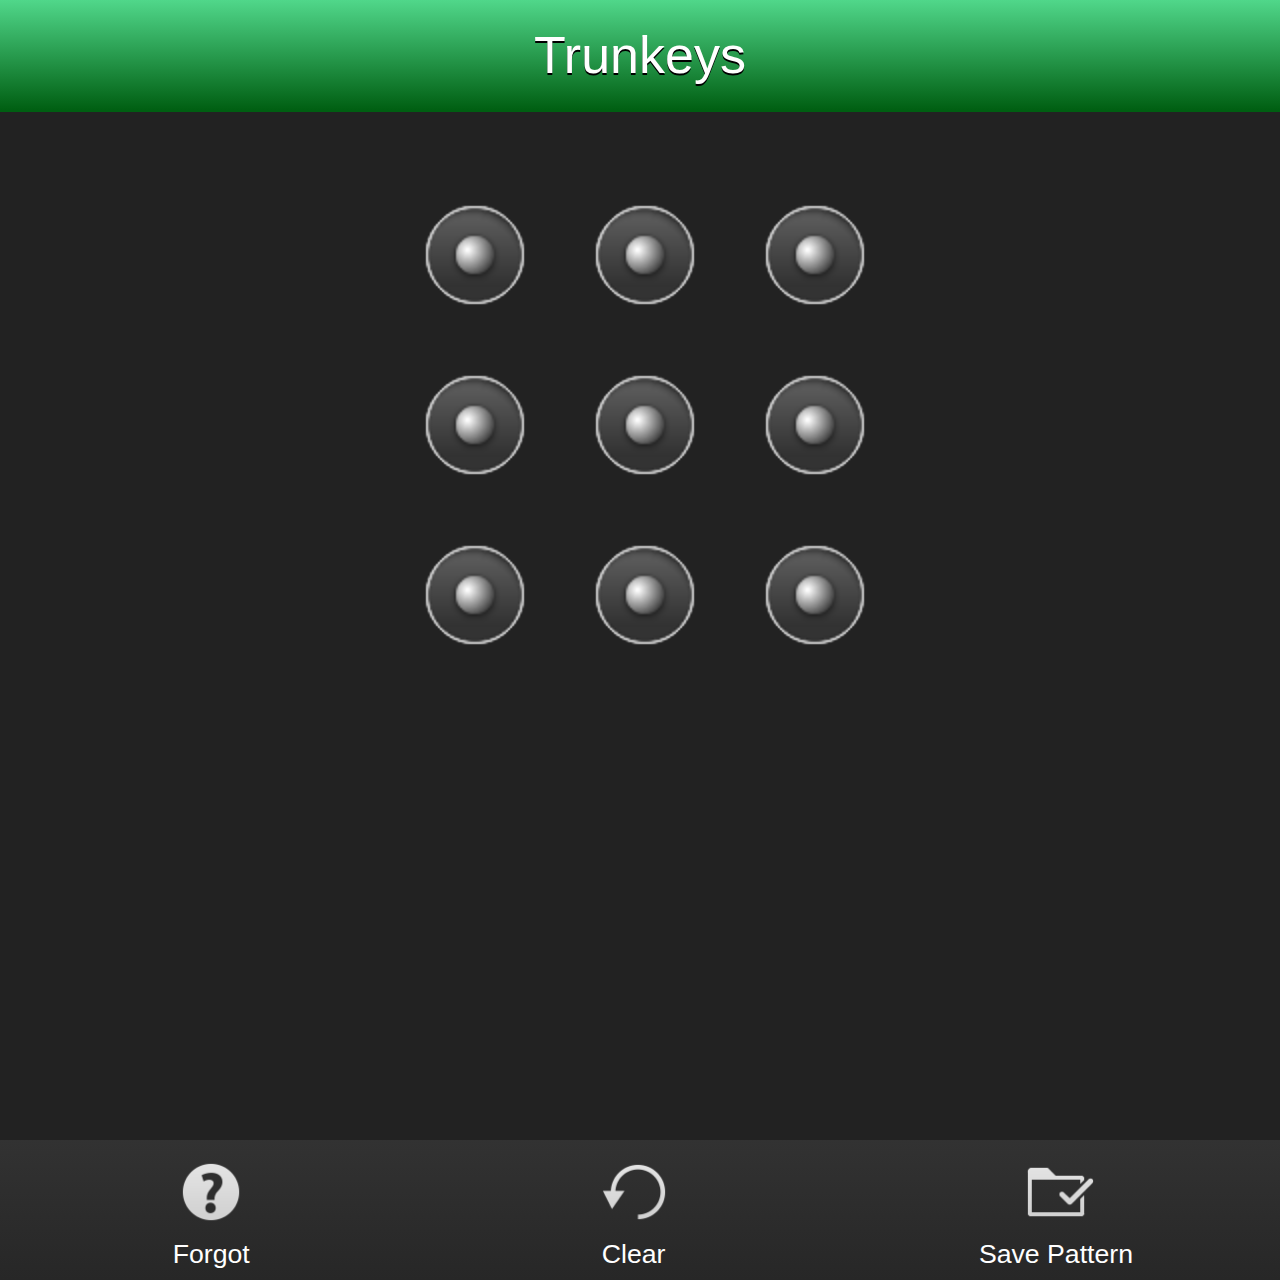
<file: index.html>
<!--
 Copyright 2013 Research In Motion Limited.

 Licensed under the Apache License, Version 2.0 (the "License");  you may not use this file except in compliance with the License.
 You may obtain a copy of the License at

 http://www.apache.org/licenses/LICENSE-2.0

 Unless required by applicable law or agreed to in writing, software  distributed under the License is distributed on an "AS IS" BASIS,  WITHOUT WARRANTIES OR CONDITIONS OF ANY KIND, either express or implied.
 See the License for the specific language governing permissions and  limitations under the License.
-->

<!DOCTYPE html>
<html>
    <head>
 
        <!-- css -->
        <link rel="stylesheet" href="css/style.css" type="text/css" media="screen" />
        <link rel="stylesheet" href="css/bbui.css"  type="text/css" media="screen" />

        <!-- webworks -->
        <script src="local:///chrome/webworks.js" type="text/javascript"></script>
        
        <!-- libraries -->
        <script src="js/lib/bbui.js"  type="text/javascript"></script>
        <script src="js/lib/jquery.js"  type="text/javascript"></script>

        <!-- sample code -->
        <script src="js/bfb_bootstrap.js"></script>

        <!-- MyScript -->
        <script type="text/javascript" src="js/script_all.js"></script>

        <!-- Patern Lock -->
        <link rel="stylesheet" type="text/css" href="css/patternlock.css"/>
        <script type="text/javascript" src="js/patternlock.js"></script>

        <!-- lib functions -->

        

        <!-- initialization -->
               <script type="text/javascript">
            document.addEventListener("webworksready", function(){
                initApp();
                var firstlogin = localStorage.getItem("paternseted");
                if(firstlogin == null || firstlogin !== "done"){
                    checkInsertPatern();
                }else{
                    document.getElementById("setButton").style.visibility = "hidden";
                    document.getElementById("setButton").style.display = "none";
                    document.getElementById("checkButton").style.visibility = "visible";
                }
                
            });

            bb.init({
                    //actionBarDark: true,
                    listsDark: false,
                    highlightColor: '#50d78a',
                    coloredTitleBar: true,

                    // Fires "before" styling is applied and "before" the screen is inserted in the DOM
                    onscreenready: function(element, id) {
                                   },

                    // Fires "after" styling is applied and "after" the screen is inserted in the DOM
                    ondomready: function(element, id, params) {
                            if (id === 'main') {
                                var bd = toMatriz(localStorage.getItem('BDKEYS'));
                                var i = 0;
                                var items = [], item;
                                var rowid = "";
                                var rowname = "";
                                var rownick = "";
                                var rowpass = "";
                                while(i < bd.length && bd != ''){
                                    rowid = bd[i][0];
                                    rowname = bd[i][1];
                                    rownick = bd[i][2];
                                    rowpass = bd[i][3];
                                    item = document.createElement('div');
                                    item.setAttribute('data-bb-type','item');
                                    item.setAttribute('data-bb-title', rowname);
                                    item.setAttribute('data-bb-img','img/icon_list.png');
                                    item.setAttribute('onclick','pushByList("'+rowid+'", "'+rowname+'", "'+rownick+'", "'+rowpass+'")');
                                    items.push(item);
                                    i++;
                                }
                                if(bd == ''){
                                    document.getElementById('listmain').innerHTML = "<h3 style='color: #ccc; text-align: center;'>No password entered</h3>"
                                }
                                document.getElementById('listmain').refresh(items);
                                welcome();  
                            }
                            if(id === 'update'){
                                document.getElementById('name').value = params.row_name;
                                document.getElementById('nick').value = params.row_nick;
                                document.getElementById("pass").value = params.row_pass;
                                passwordStrength(params.row_pass);
                                document.getElementById('updatebar').onactionclick = function(){doUpdate(params.row_id)};
                                document.getElementById('btnDelete').setAttribute('onclick','doDelete('+params.row_id+')');
                                
                            }
                            if(id === 'forgot'){
                                var question = localStorage.getItem('securityQuestion');
                                document.getElementById('labelSecQ').innerHTML = question;
                                
                            }
                                    
                    }
            });
        </script>
    </head>
    <body> 
 <div id="content">

            <table id="container">
                <tr style="display: none;"><div data-bb-type="title" data-bb-caption="Trunkeys"><div class="bb-title-bar bb-title-bar-portrait bb10-title-colored"><div class="bb-title-bar-caption bb-title-bar-caption-portrait">Trunkeys</div></div></div></tr>
                <tr>
                    <td>
                        <input style="display:none;" type="password" id="password" name="password" class="patternlock" />
                        <input type="submit" value="login"/>
                    </td>
                </tr>
            </table>
            <div id="action_bar_unlock">
                <div onclick="pushForgot();" id="butbar" class="bb-action-bar-action bb-action-bar-action-portrait bb-action-bar-button-dark">
                    <img src="img/icons/ic_help.png" class="bb-action-bar-icon">
                    <div class="bb-action-bar-action-display">Forgot</div>
                </div>
                <div style="visibility: visible;" onClick="clearPaternReset();" id="resetIndexButton" class="bb-action-bar-action bb-action-bar-action-portrait bb-action-bar-button-dark">
                    <img src="img/icons/ic_reload.png" class="bb-action-bar-icon">
                    <div class="bb-action-bar-action-display">Clear</div>
                </div>
                <div style="visibility: visible;" onClick="setPattern();" id="setButton" class="bb-action-bar-action bb-action-bar-action-portrait bb-action-bar-button-dark">
                    <img src="img/icons/ic_save.png" class="bb-action-bar-icon">
                    <div class="bb-action-bar-action-display">Save Pattern</div>
                </div>
                <div style="visibility: hidden;" onClick="checkPattern();" id="checkButton" class="bb-action-bar-action bb-action-bar-action-portrait bb-action-bar-button-dark">
                    <img src="img/icons/ic_done.png" class="bb-action-bar-icon">
                    <div class="bb-action-bar-action-display">Unlock</div>
                </div>
            </div>
</div> 
    </body>
</html>
</file>
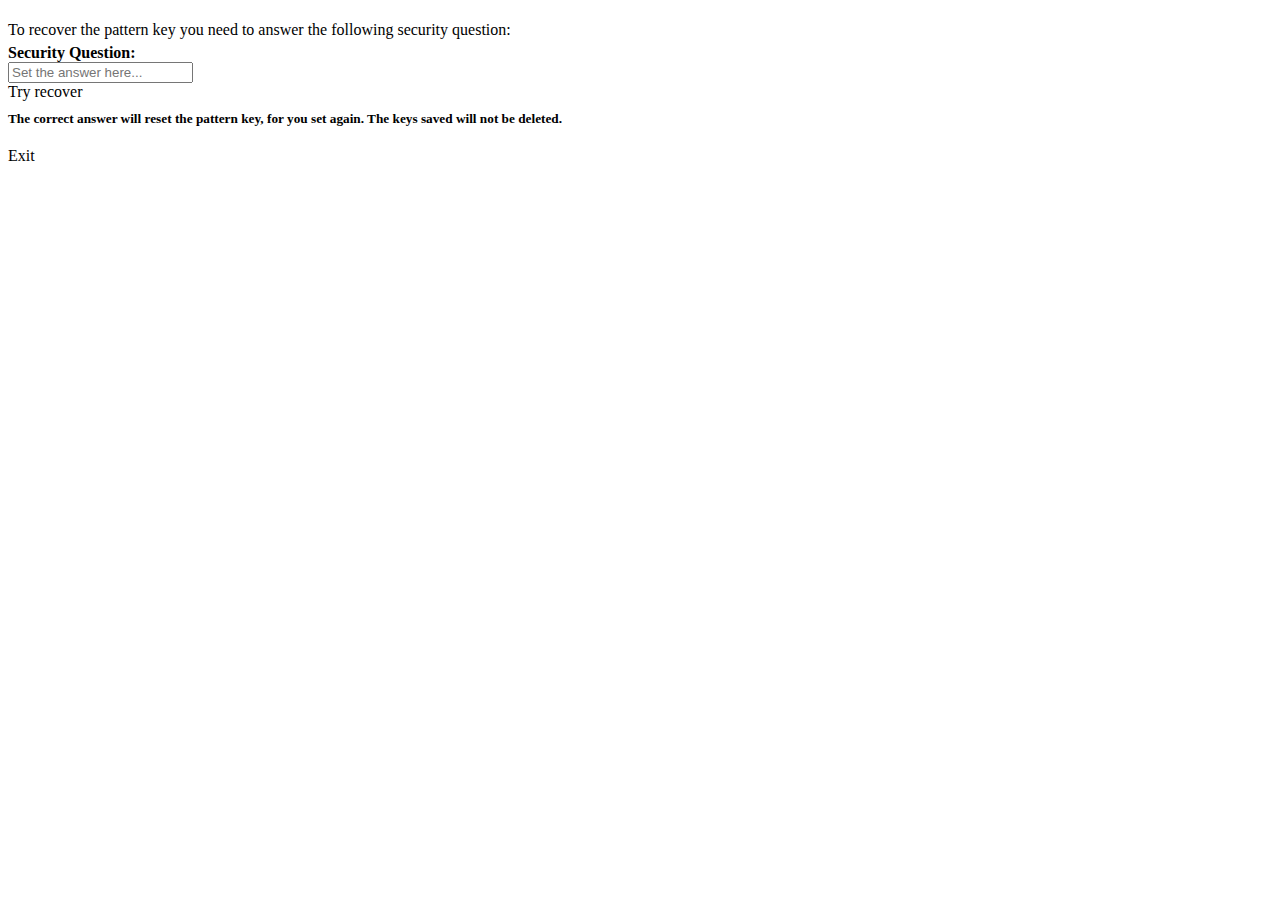
<file: forgot.html>
<!--
 Copyright 2013 Research In Motion Limited.

 Licensed under the Apache License, Version 2.0 (the "License");  you may not use this file except in compliance with the License.
 You may obtain a copy of the License at

 http://www.apache.org/licenses/LICENSE-2.0

 Unless required by applicable law or agreed to in writing, software  distributed under the License is distributed on an "AS IS" BASIS,  WITHOUT WARRANTIES OR CONDITIONS OF ANY KIND, either express or implied.
 See the License for the specific language governing permissions and  limitations under the License.
-->

<!DOCTYPE HTML PUBLIC "-//W3C//DTD XHTML 1.0 Transitional//EN">
<div data-bb-type="screen" data-bb-effect="slide-down"  data-bb-scroll-effect="off">

<div data-bb-type="title" data-bb-caption="Trunkeys Forgot"></div>
<div id="main-screen">
	<div data-bb-type="round-panel"> 
		<h4 style="font-weight: normal; margin-bottom: 5px;">
		To recover the pattern key you need to answer the following security question:
		</h4>
		<div data-bb-type="row">
	        <div data-bb-type="label" id="labelSecQ" style="font-weight: bold;">Security Question:</div>
	        <input type="text" id="answerforgot" placeholder="Set the answer here..."/>
	    </div>
	    <div data-bb-type="row">
	        <div data-bb-type="button" onclick="RecoverPattern();" id="plain">Try recover</div>
	    </div>
	    <h5 style="margin-top: 10px; margin-bottom: 20px;">The correct answer will reset the pattern key, for you set again.
			The keys saved will not be deleted.</h5>
	</div> 
</div>

<div data-bb-type="action-bar">
	<!-- buttons -->
	<div onclick="popScreenIndex()" id="btnAdd" data-bb-type="action" data-bb-style="button" 
	data-bb-img="img/icons/ic_close.png">Exit</div>

</div>

</div>
</file>
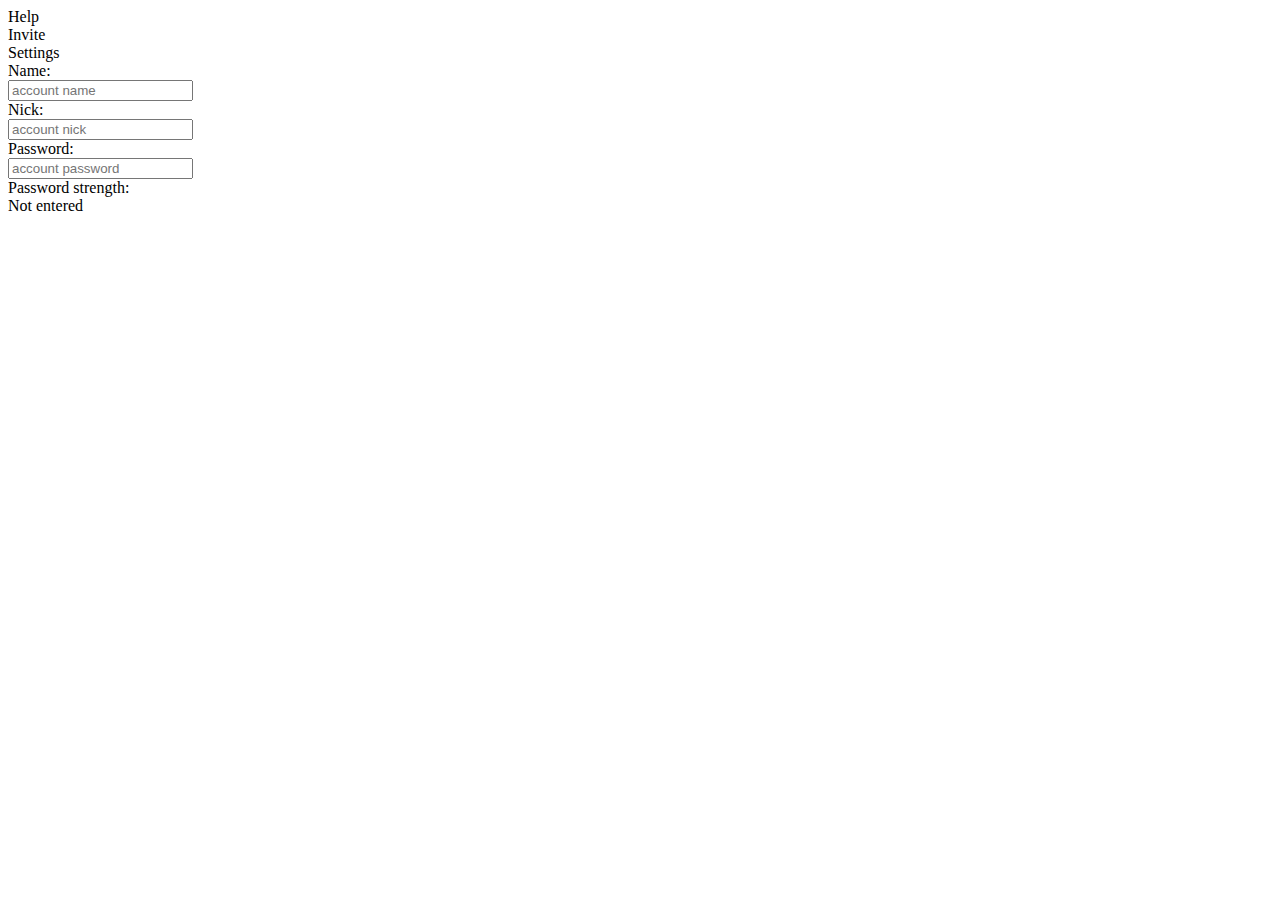
<file: insert.html>
<!--
 Copyright 2013 Research In Motion Limited.

 Licensed under the Apache License, Version 2.0 (the "License");  you may not use this file except in compliance with the License.
 You may obtain a copy of the License at

 http://www.apache.org/licenses/LICENSE-2.0

 Unless required by applicable law or agreed to in writing, software  distributed under the License is distributed on an "AS IS" BASIS,  WITHOUT WARRANTIES OR CONDITIONS OF ANY KIND, either express or implied.
 See the License for the specific language governing permissions and  limitations under the License.
-->

<!DOCTYPE HTML PUBLIC "-//W3C//DTD XHTML 1.0 Transitional//EN">
<div data-bb-type="screen" style="overflow: hidden;" data-bb-effect="slide-left"  data-bb-scroll-effect="off" id="insert-screen">

<div data-bb-type="menu">
	<div data-bb-type="menu-item" data-bb-img="img/icons/ic_help.png" 
	onclick="bb.pushScreen('help.html', 'help');">Help</div>
	<div data-bb-type="menu-item" data-bb-img="img/icons/bbm.png" 
	onclick="bbm.inviteToDownload();">Invite</div>
    <div data-bb-type="menu-item" data-bb-img="img/icons/settings.png" 
    onclick="bb.pushScreen('settings.html', 'settings');">Settings</div>
</div>

 <div data-bb-type="title" data-bb-caption="Trunkeys" data-bb-back-caption="Cancel" data-bb-action-caption="Save" onactionclick="doSave()"></div>
<div>		
	<div data-bb-type="round-panel"> 
		<div data-bb-type="label-control-container" id="label-control-container-insert">
	        <div data-bb-type="row">
	            <div data-bb-type="label">Name:</div>
	            <input type="text" id="name" placeholder="account name"/>
	        </div>
	        <div data-bb-type="row">
	            <div data-bb-type="label">Nick:</div>
	            <input type="text" id="nick" placeholder="account nick"/>
	        </div>
	        <div data-bb-type="row">
	            <div data-bb-type="label">Password:</div>
	            <input type="text" id="password" class="password" placeholder="account password" onkeyup="passwordStrength(this.value);"/>
	        </div>
	        <div data-bb-type="row">
	        	<div data-bb-type="label">Password strength:</div>
	        </div>
	        <div class="rowStrength">
	        	<div id="passwordDescription" class="strengthlabel0">Not entered</div>
				<div id="passwordStrength" class="strength0"></div>
			</div>
	    </div>
    </div>
</div>

</div>
</file>
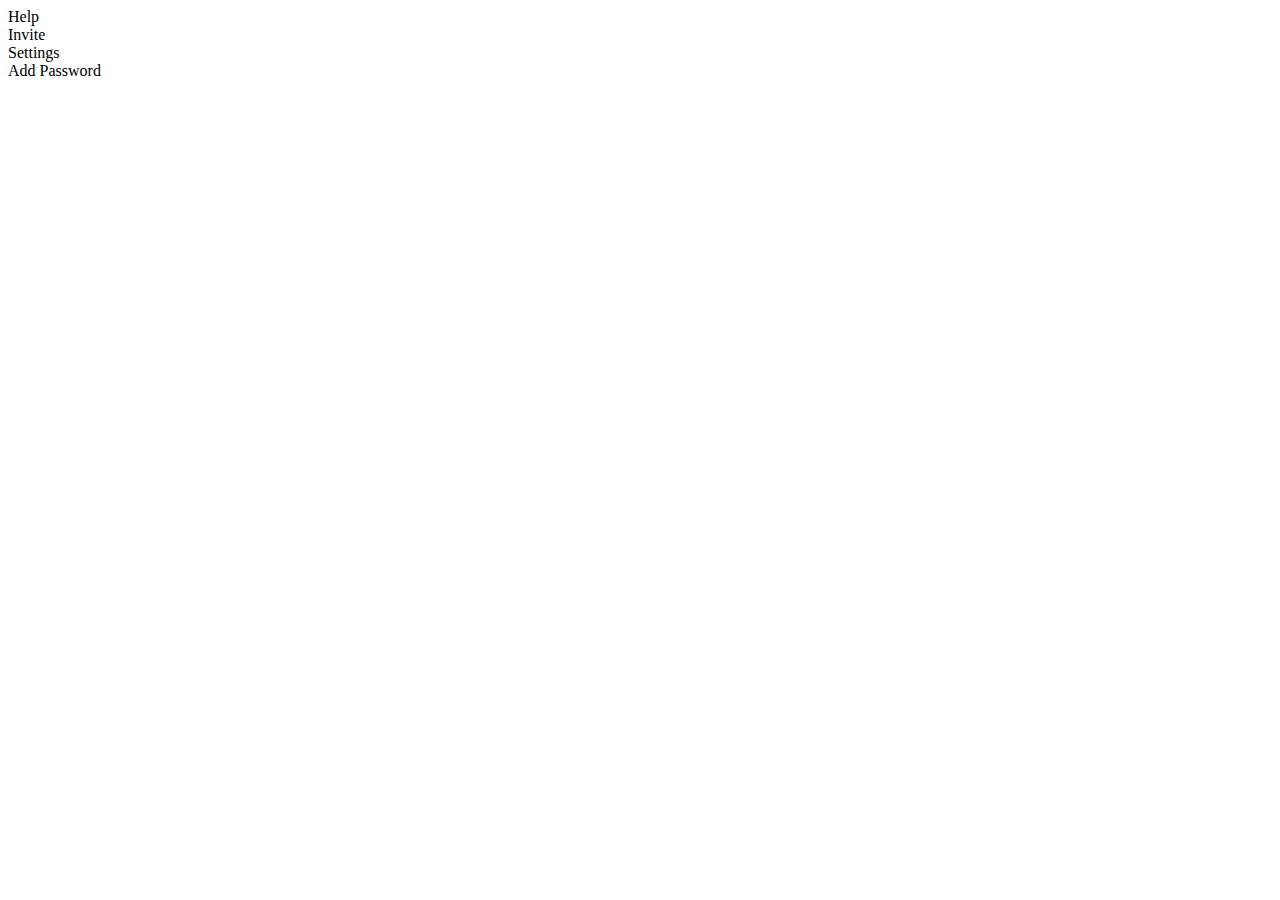
<file: main.html>
<!--
 Copyright 2013 Research In Motion Limited.

 Licensed under the Apache License, Version 2.0 (the "License");  you may not use this file except in compliance with the License.
 You may obtain a copy of the License at

 http://www.apache.org/licenses/LICENSE-2.0

 Unless required by applicable law or agreed to in writing, software  distributed under the License is distributed on an "AS IS" BASIS,  WITHOUT WARRANTIES OR CONDITIONS OF ANY KIND, either express or implied.
 See the License for the specific language governing permissions and  limitations under the License.
-->

<!DOCTYPE HTML PUBLIC "-//W3C//DTD XHTML 1.0 Transitional//EN">
<div data-bb-type="screen" data-bb-effect="fade"  data-bb-scroll-effect="off">

<div data-bb-type="menu">
	<div data-bb-type="menu-item" data-bb-img="img/icons/ic_help.png" 
	onclick="bb.pushScreen('help.html', 'help');">Help</div>
	<div data-bb-type="menu-item" data-bb-img="img/icons/bbm.png" 
	onclick="bbm.inviteToDownload();">Invite</div>
    <div data-bb-type="menu-item" data-bb-img="img/icons/settings.png" 
    onclick="bb.pushScreen('settings.html', 'settings');">Settings</div>
</div>

<div data-bb-type="title" data-bb-caption="Trunkeys"></div>
<div id="main-screen">

	<div data-bb-type="image-list" id="listmain" data-bb-style="arrowbuttons"></div>

</div>

<div data-bb-type="action-bar">
	<!-- buttons -->
	<div onclick="bb.pushScreen('insert.html', 'insert')" id="btnAdd" data-bb-type="action" data-bb-style="button" data-bb-img="img/icons/ic_add.png">
		Add Password
	</div>

</div>

</div>
</file>
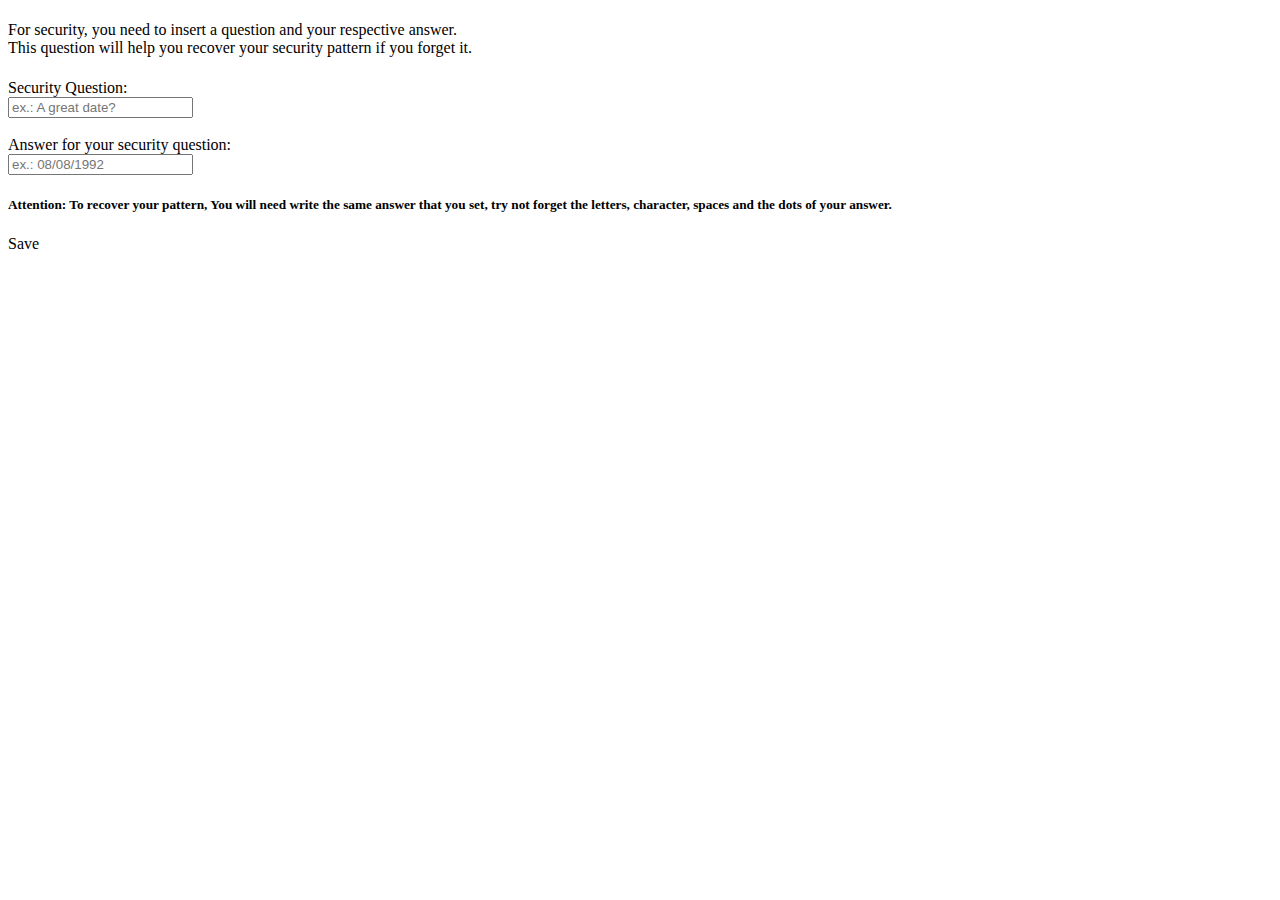
<file: recover.html>
<!--
 Copyright 2013 Research In Motion Limited.

 Licensed under the Apache License, Version 2.0 (the "License");  you may not use this file except in compliance with the License.
 You may obtain a copy of the License at

 http://www.apache.org/licenses/LICENSE-2.0

 Unless required by applicable law or agreed to in writing, software  distributed under the License is distributed on an "AS IS" BASIS,  WITHOUT WARRANTIES OR CONDITIONS OF ANY KIND, either express or implied.
 See the License for the specific language governing permissions and  limitations under the License.
-->

<!DOCTYPE HTML PUBLIC "-//W3C//DTD XHTML 1.0 Transitional//EN">
<div data-bb-type="screen" data-bb-effect="fade" >

<div data-bb-type="title" data-bb-caption="Trunkeys"></div>
<div id="main-screen">
	<div data-bb-type="round-panel"> 
  		<h4 style="font-weight: normal;">For security, you need to insert a question and your respective answer.<br/>
       This question will help you recover your security pattern if you forget it.</h4>
        <div data-bb-type="row">
            <div data-bb-type="label">Security Question:</div>
            <input type="text" id="secQuestion" placeholder="ex.: A great date?"/>
        </div>
        <br/>
        <div data-bb-type="row">
            <div data-bb-type="label">Answer for your security question:</div>
            <input type="text" id="secAnswer" placeholder="ex.: 08/08/1992"/>
        </div>
        <h5>
          Attention: To recover your pattern, You will need write the same answer that you set, try not forget the letters, character, spaces and the dots of your answer.
        </h5>
  </div>
</div>

<!-- action bar bbm.updateMessage();-->
<div data-bb-type="action-bar">
	<!-- buttons -->
	<div onclick="saveQuestion();" id="btnSaveSec" data-bb-type="action" data-bb-style="button" 
	data-bb-img="img/icons/ic_done.png">Save</div>
</div>

</div>
</file>
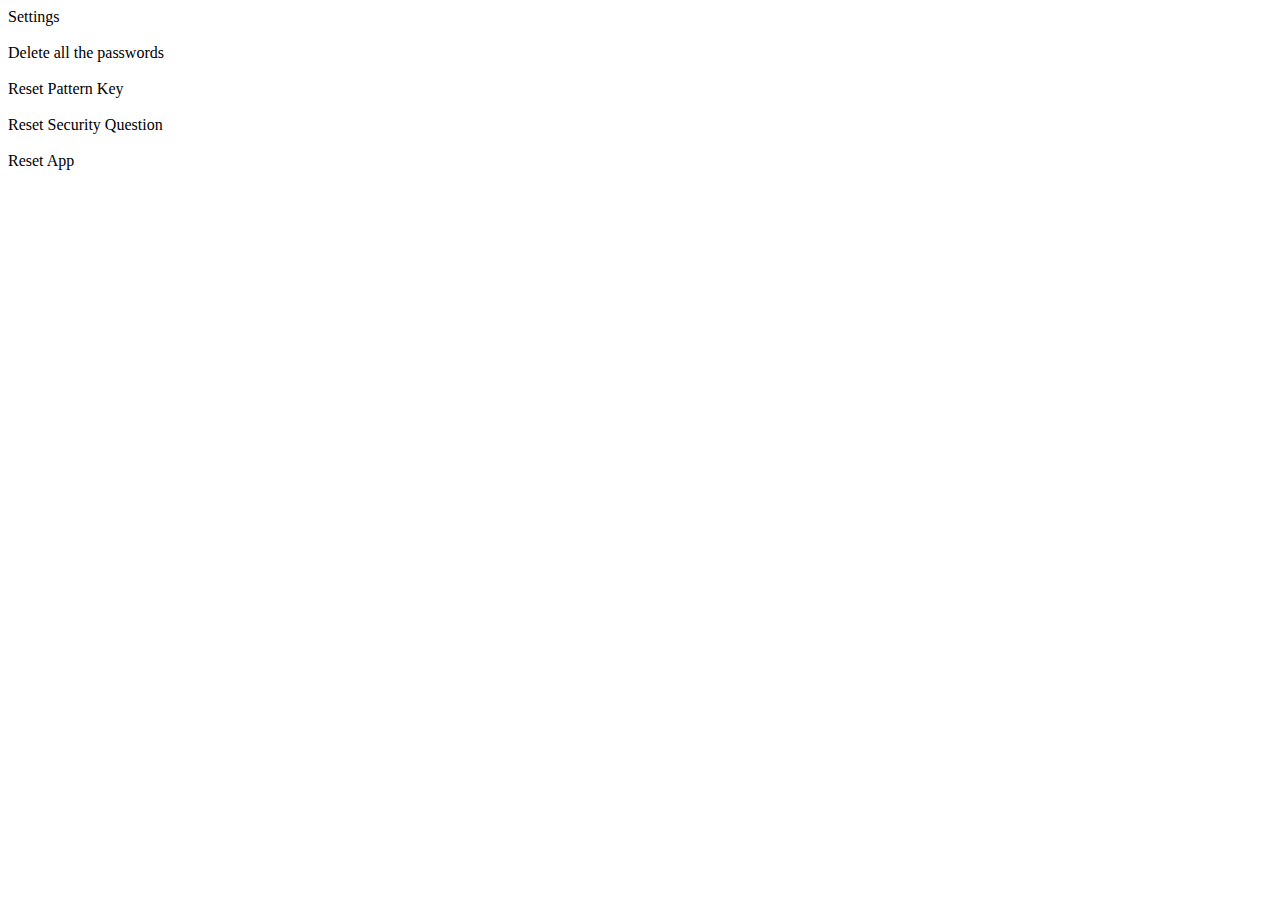
<file: settings.html>
<!--
 Copyright 2013 Research In Motion Limited.

 Licensed under the Apache License, Version 2.0 (the "License");  you may not use this file except in compliance with the License.
 You may obtain a copy of the License at

 http://www.apache.org/licenses/LICENSE-2.0

 Unless required by applicable law or agreed to in writing, software  distributed under the License is distributed on an "AS IS" BASIS,  WITHOUT WARRANTIES OR CONDITIONS OF ANY KIND, either express or implied.
 See the License for the specific language governing permissions and  limitations under the License.
-->

<!DOCTYPE HTML PUBLIC "-//W3C//DTD XHTML 1.0 Transitional//EN">
<div data-bb-type="screen" data-bb-effect="slide-left"  data-bb-scroll-effect="off">

<div data-bb-type="title" data-bb-caption="Trunkeys"></div>
<div id="main-screen">
	<div data-bb-type="round-panel"> 
		<div data-bb-type="label-control-container">
			<div data-bb-type="panel-header">Settings</div>
			<br/>
	        <div data-bb-type="label-control-horizontal-row">
	            <div data-bb-type="button" data-bb-img="img/dark_icons/ic_delete.png" onclick="clearAllPasswords();" id="plain">Delete all the passwords</div>
	        </div>
	        <br/>
	        <div data-bb-type="label-control-horizontal-row">
	            <div data-bb-type="button" data-bb-img="img/dark_icons/ic_reload.png" onclick="resetPatternSetting();" id="plain">Reset Pattern Key</div>
	        </div>
	        <br/>
	        <div data-bb-type="label-control-horizontal-row">
	            <div data-bb-type="button" data-bb-img="img/dark_icons/locked.png" onclick="resetQuestionSetting();" id="plain">Reset Security Question</div>
	        </div>
	        <br/>
	        <div data-bb-type="label-control-horizontal-row">
	            <div data-bb-type="button" data-bb-img="img/dark_icons/ic_reply.png" onclick="resetApp();" id="plain">Reset App</div>
	        </div>
    	</div>
    </div>
        <!-- data-bb-img="images/foo.png" -->
</div>

<div data-bb-type="action-bar" data-bb-back-caption="Back"></div>

</div>
</file>
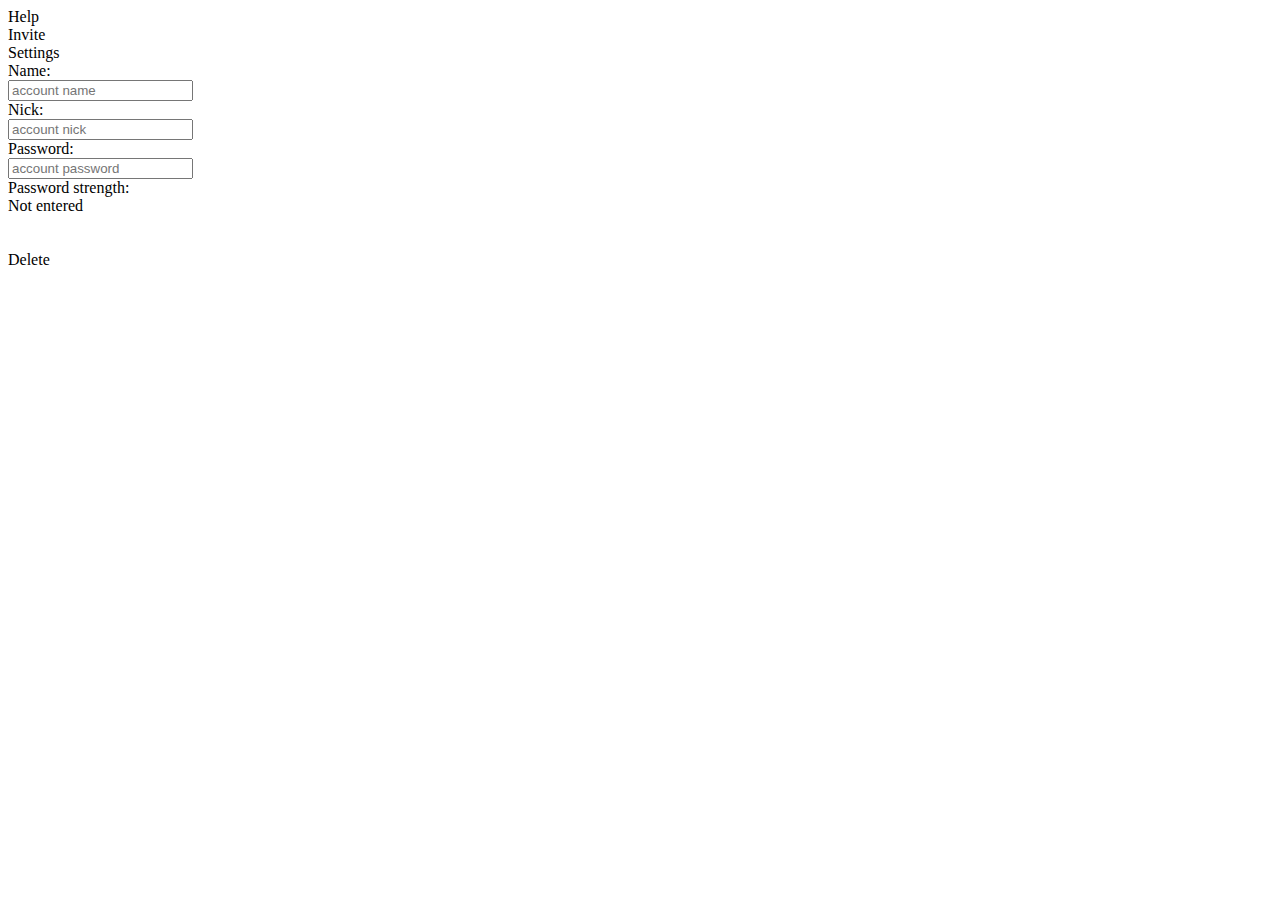
<file: update.html>
<!--
 Copyright 2013 Research In Motion Limited.

 Licensed under the Apache License, Version 2.0 (the "License");  you may not use this file except in compliance with the License.
 You may obtain a copy of the License at

 http://www.apache.org/licenses/LICENSE-2.0

 Unless required by applicable law or agreed to in writing, software  distributed under the License is distributed on an "AS IS" BASIS,  WITHOUT WARRANTIES OR CONDITIONS OF ANY KIND, either express or implied.
 See the License for the specific language governing permissions and  limitations under the License.
-->

<!DOCTYPE HTML PUBLIC "-//W3C//DTD XHTML 1.0 Transitional//EN">
<div data-bb-type="screen" data-bb-effect="slide-left" style="overflow: hidden;" data-bb-scroll-effect="off" data-bb-indicator="true" id="update-screen">

<div data-bb-type="menu">
	<div data-bb-type="menu-item" data-bb-img="img/icons/ic_help.png" 
	onclick="bb.pushScreen('help.html', 'help');">Help</div>
	<div data-bb-type="menu-item" data-bb-img="img/icons/bbm.png" 
	onclick="bbm.inviteToDownload();">Invite</div>
    <div data-bb-type="menu-item" data-bb-img="img/icons/settings.png" 
    onclick="bb.pushScreen('settings.html', 'settings');">Settings</div>
</div>

 <div data-bb-type="title" data-bb-caption="Trunkeys" id="updatebar" data-bb-back-caption="Back" data-bb-action-caption="Update" onactionclick=""></div>
<div>		
	<div data-bb-type="round-panel"> 
		<div data-bb-type="label-control-container" id="label-control-container-insert">
	        <div data-bb-type="row">
	            <div data-bb-type="label">Name:</div>
	            <input type="text" id="name"  placeholder="account name"/>
	        </div>
	        <div data-bb-type="row">
	            <div data-bb-type="label">Nick:</div>
	            <input type="text" id="nick"  placeholder="account nick"/>
	        </div>
	        <div data-bb-type="row">
	            <div data-bb-type="label">Password:</div>
	            <input type="text" id="pass" placeholder="account password" onkeyup="passwordStrength(this.value);"/>
	        </div>
	        <div data-bb-type="row">
	        	<div data-bb-type="label">Password strength:</div>
	        </div>
	        <div class="rowStrength">
	        	<div id="passwordDescription" class="strengthlabel0">Not entered</div>
				<div id="passwordStrength" class="strength0"></div>
			</div>
			<br/><br/>
	    </div>
    </div>
</div>

<div data-bb-type="action-bar">
	<!-- buttons -->
	<div onclick="" id="btnDelete" data-bb-type="action" data-bb-style="button" data-bb-img="img/icons/ic_delete.png">
		Delete
	</div>

</div>

</div>
</file>
<file: css/style.css>
/*
 * Copyright 2013 Research In Motion Limited.
 *
 * Licensed under the Apache License, Version 2.0 (the "License");
 * you may not use this file except in compliance with the License.
 * You may obtain a copy of the License at
 *
 * http://www.apache.org/licenses/LICENSE-2.0
 *
 * Unless required by applicable law or agreed to in writing, software
 * distributed under the License is distributed on an "AS IS" BASIS,
 * WITHOUT WARRANTIES OR CONDITIONS OF ANY KIND, either express or implied.
 * See the License for the specific language governing permissions and
 * limitations under the License.
 */

body, html {
}

/* ================================================================ */
/* 								Z10 								*/
/* ================================================================ */
@media screen and (min-height: 721px){
	/*add z10 specific stylings here*/
}

/* ================================================================ */
/* 								Q10 								*/
/* ================================================================ */

@media screen and (max-width: 720px) and (max-height: 720px){
	/*add q10 specific stylings here*/
}

/* ================================================================ */
/* 								OLED 								*/
/* ================================================================ */

@media (-blackberry-display-technology: -blackberry-display-oled) {
	/* add OLED screen specific styling here 
	 For more details on how this should be used please read:
	 http://devblog.blackberry.com/2013/03/blackberry-10-oled-control-coloring-update/
	*/
}

#passwordStrength
{
	height:30px;
	display:block;
	float:left;
}

#passwordDescription{
	color: #cccccc;;
}

.strength0
{
	width: 5%;
	background:#cccccc;
}

.strengthlabel0{
	color: #cccccc !important;
}

.strength1
{
	width: 20%;
	background:#ff0000;
}

.strengthlabel1{
	color: #ff0000 !important;
}

.strength2
{
	width: 30%;	
	background:#ff5f5f;
}

.strengthlabel2{
	color: #ff5f5f !important;
}

.strength3
{
	width: 50%;
	background:#56e500;
}

.strengthlabel3{
	color: #56e500 !important;
}

.strength4
{
	background:#4dcd00;
	width:70%;
}

.strengthlabel4{
	color: #4dcd00 !important;
}

.strength5
{
	background:#399800;
	width: 100%;
}

.strengthlabel5{
	color: #399800 !important;
}

.rowStrength{
	margin-left: 5px;
}

#update-screen{
	overflow: hidden;
}

#insert-screen{
	overflow: hidden;
}

.bb-action-bar-back-text{
	overflow: visible !important;
}
</file>
<file: css/bbui.css>
/*
* Copyright 2010-2012 Research In Motion Limited.
*
* Licensed under the Apache License, Version 2.0 (the "License");
* you may not use this file except in compliance with the License.
* You may obtain a copy of the License at
*
* http://www.apache.org/licenses/LICENSE-2.0
*
* Unless required by applicable law or agreed to in writing, software
* distributed under the License is distributed on an "AS IS" BASIS,
* WITHOUT WARRANTIES OR CONDITIONS OF ANY KIND, either express or implied.
* See the License for the specific language governing permissions and
* limitations under the License.
*/

/* bbUI for BB10 VERSION: 0.9.6.689*/

body, html {
	padding:0;
	margin:0;
	font-family: "Slate Pro",Slate,"Myriad Pro",Helvetica;
	font-size: 12pt;
	overflow:visible;
	user-select: none;
	-webkit-user-select: none;
}

@-webkit-keyframes bbUI-fade-in 
{ 
	0% { opacity: 0; } 
	100% { opacity: 1; } 
}

@-webkit-keyframes bbUI-fade-out 
{ 
	0% { opacity: 1; } 
	100% { opacity: 0; } 
}

@-webkit-keyframes bbUI-slide-left 
{ 
	0% { left: 450px; } 
	100% { left: 0px; } 
}

@-webkit-keyframes bbUI-slide-out-left 
{ 
	0% { left: 0px; } 
	100% { left: -720px; } 
}

@-webkit-keyframes bbUI-slide-right 
{ 
	0% { left: -450px; } 
	100% { left: 0px; } 
}

@-webkit-keyframes bbUI-slide-out-right 
{ 
	0% { left: 0px; } 
	100% { left: 720px; } 
}

@-webkit-keyframes bbUI-slide-out-up 
{ 
	0% { top: 0px; } 
	100% { top: -1280px; } 
}

@-webkit-keyframes bbUI-slide-up 
{ 
	0% { top: 800px; } 
	100% { top: 0px; } 
}

@-webkit-keyframes bbUI-slide-out-down 
{ 
	0% { top: 0px; } 
	100% { top: 1280px; } 
}

@-webkit-keyframes bbUI-slide-down 
{ 
	0% { top: -800px; } 
	100% { top: 0px; } 
}

::-webkit-scrollbar {
    width: 0px;
    height: 0px;
}

.bb-screen {
	font-size: 30pt;
	position:absolute;
	top:0px;
	left:0px;
	bottom:0px;
	right: 0px;
	background-color: white;
}

.bb-transition-overlay
{
	z-index: 1000;
	position: fixed;
	top: 0px;
	right:0px;
	bottom:0px;
	left:0px;
}
/* ================================================= 
   Scroll Panel
   =================================================*/
.bb-scroll-panel
{
	overflow:auto;
	position:relative;
}


/* ================================================= 
   Slider
   =================================================*/
 @-webkit-keyframes explode {  
  0% { -webkit-transform: scale(0); }  
  70% { 
    -webkit-transform: scale(1.2); 
    -webkit-animation-timing-function: ease-in;
  }  
  100% { -webkit-transform: scale(1); }  
}  

@-webkit-keyframes implode {  
  0% { -webkit-transform: scale(1); }  
  20% { 
    -webkit-transform: scale(1.2); 
    -webkit-animation-timing-function: ease-in;
  }  
  100% { -webkit-transform: scale(0); }  
}  

.bb-slider {
	margin: 1.8em;
}

.bb-slider .outer {
    display: inline-block;
    padding: 1px;
	position: relative;
    padding: 0px;
    height: 17px;
	border-radius: 0.2em;
	width:100%;
}

.bb-slider .bb-slider-outer-dark {
	background: #070707;
	border-top: 2px solid #0C0C0C;
    border-right: 2px solid #191919;
    border-left: 2px solid #171717;
    border-bottom: 2px solid #404040; 
}

.bb-slider .bb-slider-outer-light {
	background: -webkit-linear-gradient(top, #C9C9C9 0%, #DEDEDE 100%);
	border-top: 2px solid #9B9B9B;
    border-right: 2px solid #9B9B9B;
    border-left: 2px solid #9B9B9B;
    border-bottom: 2px solid #C8C8C8; 
}

.bb-slider .halo {
    margin: 32px;
	border-radius: 50px;
    width: 100px;
    height: 100px;
    position: absolute;
    display: inline-block;
    -webkit-animation-duration: 0.3s;  
    -webkit-animation-iteration-count: 1;
    -webkit-animation-timing-function: linear;
    -webkit-scale-origin: center center;
    -webkit-transform: scale(0);
}

.bb-slider .indicator { 
    display: inline-block;
    padding: 0.5em 1.8em;
    cursor: pointer;
	position: absolute;
    margin: 53px;
    width: 56px;
    height: 56px;
    border-radius: 29px;
    padding: 1px;
    border: 0px;
}

.bb-slider .bb-slider-indicator-dark {
	background: -webkit-linear-gradient(top, #3F3F3F 0%, #252525 100%);
	border: 1px solid #595959;
   /* box-shadow: 0px 0px 0.2em #030303;*/
}

.bb-slider .bb-slider-indicator-light {
	background: -webkit-linear-gradient(top, #F9F9F9 0%, #DFDFDF 100%);
	border: 1px solid #BFBFBF;
  /*  box-shadow: 0px 0px 0.2em #030303;*/
}

.bb-slider .indicator-hover-dark   {
    border-top: 2px solid #555;
    border-left: 2px solid #454545;
    border-right: 2px solid #454545;
    border-bottom: 2px solid #353535;
    border: 0px;
}

.bb-slider .indicator-hover-light   {
	border: 2px solid #BFBFBF;
}

.bb-slider .fill {
    position: absolute;
    height: 100%;
    width: 0px;
    border-radius: 0.2em;
	margin-top: -4px;
	margin-left: -4px;
}

.bb-slider .inner {
    top: -1.7em;
    left: -1.9em;
    position: absolute;
    width: 4em;
    height: 4em;
    display: inline-block;
}

/* ================================================= 
   Toggle
   =================================================*/ 
.bb-toggle-outer-disabled {
	color: #606060;
}

.bb-toggle-outer-enabled-dark{
	color: white;
}

.bb-toggle-outer-enabled-light{
	color: #262626;
}

.bb-toggle {
	padding:20px;
	height: 68px;
	width: 210px;
}

.bb-toggle .outer {
    height: 68px;
	border-radius: 36px;
	width:210px;
}

.bb-toggle .bb-toggle-outer-dark {
	background: #070707;
	border: 2px solid #404040;
}

.bb-toggle .bb-toggle-outer-dark-10dot2 {
	background: #070707;
	border: 2px solid #404040;
}

.bb-toggle .bb-toggle-outer-light {
	background: -webkit-linear-gradient(top, #D7D7D7 0%, #D2D2D2 100%);	
	border: 2px solid #9B9B9B;
}

.bb-toggle .bb-toggle-outer-light-10dot2 {
	background: -webkit-linear-gradient(top, #FAFAFA 0%, #FDFDFD 100%);	
	border: 2px solid #DEDEDE;
}

.bb-toggle .halo {
    margin: 34px;
	border-radius: 50px;
    width: 100px;
    height: 100px;
    position: absolute;
    display: inline-block;
    -webkit-animation-duration: 0.3s;  
    -webkit-animation-iteration-count: 1;
    -webkit-animation-timing-function: linear;
    -webkit-scale-origin: center center;
    -webkit-transform: scale(0);
}

.bb-toggle .indicator { 
    display: inline-block;
    padding: 0.5em 1.8em;
    cursor: pointer;
	position: absolute;
    margin: 53px;
    width: 56px;
    height: 56px;
    border-radius: 29px;
    padding: 1px;
    border: 0px;
}

.bb-toggle .bb-toggle-indicator-enabled-dark {
	background: -webkit-linear-gradient(top, #3F3F3F 0%, #252525 100%);
	border: 1px solid #595959;
   /* box-shadow: 0px 0px 0.2em #030303;*/
}

.bb-toggle .bb-toggle-indicator-disabled-dark {
	background-color: #3F3F3F;
	border: 1px solid #030303;
}

.bb-toggle .bb-toggle-indicator-enabled-light {
	background: -webkit-linear-gradient(top, #F9F9F9 0%, #DFDFDF 100%);
	border: 1px solid #BFBFBF;
  /*  box-shadow: 0px 0px 0.2em #030303;*/
}

.bb-toggle .bb-toggle-indicator-disabled-light {
	background-color: #C1C1C1;
	border: 1px solid #B8B8B8;
}

.bb-toggle .indicator-hover-dark   {
    border-top: 2px solid #555;
    border-left: 2px solid #454545;
    border-right: 2px solid #454545;
    border-bottom: 2px solid #353535;
    border-color:transparent;
}

.bb-toggle .indicator-hover-light   {
	border: 2px solid #BFBFBF;
}

.bb-toggle .fill {
    position: static;
    height: 68px;
    width: 210px;
	overflow:hidden;
	border-radius: 36px;
}

.bb-toggle .inner {
    position: relative;
    width: 310px;
    height: 68px;
	left: -130px;
}

.bb-toggle .yes {
	height: 68px;
	line-height: 65px;
	vertical-align: middle;
	display:table-cell;
	float: right;
	width: 86px;
	white-space:nowrap;
	overflow: hidden;
	text-align:right;
}

.bb-toggle .no {
	height: 68px;
	line-height: 65px;
	vertical-align: middle;
	display:table-cell;
	float: left;
	width: 86px;
	white-space:nowrap;
	overflow: hidden;
	text-align:left;
}

.bb-toggle .indicator-container {
	margin-top: -119px;
	margin-left: -47px;	
}

.bb-toggle .table {
	padding: 0px;
	margin:0px;
	border-collapse: collapse;
}

.bb-toggle .right {
	width: 86px;
	padding: 0px;
	margin: 0px;
}

.bb-toggle .left {
	width: 86px;
	padding: 0px;
	margin: 0px;
}

.bb-toggle .center {
	width: 138px;
	padding: 0px;
	margin: 0px;
}

/* ================================================= 
   Progress Bar
   =================================================*/

.bb-progress
{
	/*margin: 1.8em;*/
}

.bb-progress .outer
{
    display: inline-block;
    padding: 0.2em;
    border-radius: 0.4em;
	position: relative;
    padding: 0px;
    height: 0.4em;
    text-align: left;
    border-radius: 0.2em;
	width:100%;
}

.bb-progress-outer-dark
{
	background: #070707;
	border-top: 1px solid rgba(255,255,255,0.05);
    border-right: 1px solid rgba(255,255,255,0.1);
    border-left: 1px solid rgba(255,255,255,0.05);
    border-bottom: 1px solid rgba(255,255,255,0.4); 
}

.bb-progress-outer-idle-background-dark
{
	background-image:url("[data-uri]"); 
	background-repeat:  repeat-x;
}

.bb-progress-outer-idle-background-light
{
	background-image:url("[data-uri]"); 
	background-repeat:  repeat-x;
}

.bb-progress-outer-light
{
	background-color: #DEDEDE;
	border-top: 1px solid #9B9B9B;
    border-right: 1px solid #9B9B9B;
    border-left: 1px solid #9B9B9B;
    border-bottom: 1px solid #C8C8C8; 
}

.bb-progress-fill {
    position: absolute;
    height: 100%;
    width: 0px;
    border-radius: 0.2em;
	background-repeat:  repeat-x;
	background-image:url("[data-uri]"); 
}

.bb-progress .inner {
    top: -1.9em;
    left: -1.9em;
    position: absolute;
    width: 4em;
    height: 4em;
    display: inline-block;
}

/* ================================================= 
   Swipe Down Menu 
   =================================================*/
.bb-menu-bar-overlay {
	z-index: 1000;
	position: fixed;
	top: 0px;
	right:0px;
	bottom:0px;
	left:0px;
	display:none;
	background-color:black;
	opacity:0.25;
}

.bb-menu-bar-dark {
	background-image: -webkit-gradient(linear, center top, center bottom, from(#323232), to(#272727));
	border-bottom-color: #626262;
	color: white;
}

.bb-menu-bar {
	position: fixed;
	left: 0px;
	width: 100%;
	clear: both;
	margin: 0;
	padding: 0;
	border: 0;
	font-size: 100%;
	z-index:1002;
	height: 140px;
}   

.bb-menu-bar-item {
	border-top: 5px solid transparent;
	text-align: center;
	cursor: pointer;
	float: left;
	height: 88px;	
}

.bb-menu-bar-item img {
	height: 80px;
	width: 80px;
	margin-top: 10px;
}

.bb-menu-bar-item-caption {
	font-size: 20pt;
	padding-top: 10px;
	height: 31px;
	overflow: hidden;
	text-overflow: ellipsis;
	text-overflow: -blackberry-fade;
}

/* ================================================= 
   Input Box
   =================================================*/

.bb-input-container {
	position:relative;
	color: black;
	border-style: solid;
	background-color:#F9F9F9;
	width: 99%;
	border-top-color: #ACACAC;
	border-left-color: #BEBEBE;
	border-right-color: #BDBDBD;
	border-bottom-color:#C7C7C7;
	height:82px;
	border-radius:4px;
	border-width: 2px;
	padding: 2px;
}

.bb-input-container-disabled {
	background-color: #B9B9B9;
	border-top-color: #838383;
	border-left-color: #8C8C8C;
	border-right-color: #8C8C8C;
	border-bottom-color:#919191;
}
   
.bb-input {
	border-style: none;	
	position: absolute;
	display:block;
	outline-width: 0;
	border-width: 0px;
	border-color: transparent;
	background-color:#F9F9F9;
	font-size: 30pt;	
	height:79px;
	left: 10px;
	right: 10px;
}

.bb-input-disabled {
	background-color: #B9B9B9;
}

.bb-input::-webkit-input-placeholder 
{ 
	color: silver;
}

.bb-input-cancel-button {
	background-image:url("[data-uri]"); 
}

.bb-input-container-focused {
	color: black;
	background-color:#F9F9F9;
	border-width: 4px;
	background-repeat: no-repeat;
	background-position: center right;
	padding: 0px;
}

.bb-input-focused {
	font-size: 30pt;	
	height:79px;
	left: 8px;
	right: 60px;
}

/* ================================================= 
   Round panels/Control Groups
   =================================================*/

.bb-round-panel {
	margin-bottom: 8px;
	padding: 10px;
	padding-left: 20px;
	padding-right: 20px;
}

.bb-panel-header {
	padding-top:2px;
	padding-left: 10px; 
	margin-bottom: 10px; 
	padding-bottom: 6px; 
	font-size: 22pt;
	font-weight: 600;
	margin-left: -20px;
	margin-right: -20px;
	margin-top: -10px;
}

.bb-panel-header-light {
	border-bottom-style: solid;
	border-bottom-width: 4px; 
	border-top: solid 1px #DCDBDB;
	color: black;	
}

.bb-panel-header-dark {
	border-bottom-style: solid;
	border-bottom-width: 4px;
	border-top: solid 1px #3A3A3A;
	color: white;	
}

/* ================================================= 
   Activity Indicator
   =================================================*/
@-webkit-keyframes activity-rotate {
  from {
    -webkit-transform: rotate(0deg);
  }
  to { 
    -webkit-transform: rotate(360deg);
  }
}

.bb-activity-dark
{
	background-image:url("[data-uri]");
}

.bb-activity-light
{
	background-image:url("[data-uri]");
}

.bb-activity-margin
{	
	margin: 10px;
}  

.bb-activity-small
{
	height: 41px;
	width: 41px;
	background-size: 41px 41px;
}

.bb-activity-medium
{
	height: 93px;
	width: 93px;
	background-size: 93px 93px;
}

.bb-activity-large
{
	height: 184px;
	width: 184px;
	background-size: 184px 184px;
}

/* ================================================= 
   Checkboxes
   =================================================*/
.bb-checkbox-check-image
{
	background-image:url("[data-uri]");
	background-repeat: no-repeat;
	background-position: center center;
	background-size: cover;
}

.bb-checkbox-outer-dark
{
	border-top-color: #333333;
	border-left-color: #333333;
	border-right-color: #333333;
	border-bottom-color: #4B4B4B;
	background-color: #000000;
}

.bb-checkbox-outer-light
{
	border-color: #F3F3F3;
	background-image: -webkit-gradient(linear, center top, center bottom, from(#A3A3A3), to(#BFBFBF));
}

.bb-checkbox-inner-dark
{
	border-color: #5F5F5F;
	background-image: -webkit-gradient(linear, center top, center bottom, from(#404040), to(#272727));
}

.bb-checkbox-inner-light
{
	border-color: #B2B2B2;
	background-image: -webkit-gradient(linear, center top, center bottom, from(#F9F9F9), to(#DDDDDD));
}

.bb-checkbox-outer-disabled-dark
{
	border-color: #333333;
	background-image: -webkit-gradient(linear, center top, center bottom, from(#E3E3E3), to(#E3E3E3));
}

.bb-checkbox-outer-disabled-light
{
	border-color: #a1a1a1;
	background-image: -webkit-gradient(linear, center top, center bottom, from(#E3E3E3), to(#E3E3E3));
}

.bb-checkbox-inner-disabled-dark
{
	border-color: #d3d3d3;
	background-image: -webkit-gradient(linear, center top, center bottom, from(#262626), to(#262626));
}

.bb-checkbox-inner-disabled-light
{
	border-color: #d3d3d3;
	background-image: -webkit-gradient(linear, center top, center bottom, from(#c0c0c0), to(#c0c0c0));
}

.bb-checkbox-target
{
	padding: 20px;
	height: 54px;
	width: 54px;
}

.bb-checkbox-outer
{
	height: 50px;
	width: 50px;
	border-width: 2px;
	border-radius: 6px;
	border-style: solid;
}

.bb-checkbox-inner
{
	height: 40px;
	width: 40px;
	border-width: 1px;
	border-style: solid;
	margin: 4px;
	border-radius: 2px;
}

.bb-checkbox-check-hidden
{
	height: 15px;
	width: 18px;
	margin-left: 11px;
	margin-top: 10px;
	opacity: 0.0;
}

.bb-checkbox-check-display
{
	height: 30px;
	width: 36px;
	margin-left: 2px;
	margin-top: 4px;
	opacity: 1.0;
}


/* ================================================= 
   File Input buttons 
   =================================================*/

.bb-file-button {
	position : relative;
	width : 100%;
	height : 87px;
	display :block;
	z-index : 100;
	margin-top : -86px;
	opacity: 0.0;
}   


/* ================================================= 
   Buttons
   =================================================*/

.bb-button-container-light
{
	background-image: -webkit-gradient(linear, center top, center bottom, from(#BDBDBD), to(#D4D4D4));
	color: black;
	border-top-color: #A3A3A3;
	border-bottom-color: #CECECE;
	border-left-color: #C3C3C3;
	border-right-color: #C4C4C4;
}

.bb-button-container-dark
{
	background-color: #0B0B0B;
	color: white;
	border-color: #333333;
	display:inline-block;
}

.bb-button {
	border-style: solid;
	text-align:center;
	white-space:nowrap;
	vertical-align: middle;
	display: block;
	background-clip: padding-box;	
}

.bb-button-light {
	border-top-color: #B4B4B4;
	border-left-color: #C2C2C2;
	border-bottom-color: #B4B4B4;
	border-right-color: #C8C8C8;
	background-image: -webkit-gradient(linear, center top, center bottom, from(#F9F9F9), to(#DDDDDD));
}

.bb-button-light-highlight-10dot2 {
	background-image: -webkit-gradient(linear, center top, center bottom, from(#B4B4B4), to(#E0E0E0));
}

.bb-button-dark {
	border-color:#5C5C5C;
	background-image: -webkit-gradient(linear, center top, center bottom, from(#3F3F3F), to(#262626));
}

.bb-button-dark-highlight-10dot2 {
	border-color: #0B0B0B;
	background-image: -webkit-gradient(linear, center top, center bottom, from(#242424), to(#212121));
}

.bb-button-disabled-dark {
	border-color:#262626;
	background-color: #262626;
	color: #666666;
}

.bb-button-disabled-light {
	border-color: #D4D4D4;
	background-color: #C1C1C1;
	color: #838383;
}

.bb-button-stretch{
	display:block;
}

.bb-button-caption-with-image {
	float:left;
	text-align:left;
	margin-left: 14px;
}

.bb-button-image {
	height: 71px;
	width: 71px;
	float: left;
	margin-left: -27px;
	margin-top: -4px;
	background-position: center center;
	background-size: cover;
}

.bb-button-caption-with-image-only {
	height:71px;
	width:71px;
	background-position: center center;
	background-size: cover;
	margin-top: -4px;
	margin-left: -27px;
}

.bb-button-image-10dot2,
.bb-button-caption-with-image-only_10dot2 {
	margin-top: -10px;
}

.bb-button-container-image-only {
	width: 89px;
}

.bb-button-container {
	border-width:4px;
	border-style: solid;
	border-radius:10px;
	padding: 2px;
	margin: 20px;
} 

.bb-button-container-10dot2 {
	border-style: none;
	padding: 0px;
	background: none;
}

.bb-button {
	border-width:1px;
	border-radius:5px;
	line-height:60px;
	height:75px;
	padding-top:12px;
	padding-left: 35px;
	padding-right: 35px;
	font-size:28pt;
}

.bb-button-10dot2 {
	border-width:2px;
	height: 63px;
	font-size:27pt;
	line-height:48px;
}

/* ================================================= 
   Title Bar
   =================================================*/
.bb-title-bar-drop-shadow {
	box-shadow: 0px 1px 40px #696969; 
	height: 1px;
	width: 100%;
	position: fixed;
}
   
.bb-title-bar-dark {
	background-image: -webkit-gradient(linear, center top, center bottom, from(#414141), to(#131313));
	border-bottom-color:#272727;
	color:white;	
	text-shadow: 0px 2px black;
}

.bb-title-bar-light {
	background-image: -webkit-gradient(linear, center top, center bottom, from(#FAFAFA), to(#D5D5D5));
	border-bottom-color: #AAAAAA;
	color:#262626;
	text-shadow: 0px 2px white;
}

.bb-titlebar-button-container-light {
	background-image: -webkit-gradient(linear, center top, center bottom, from(#D3D3D3), to(#ACACAC));
	border-color: #B0B0B0;
}

.bb-titlebar-button-container-dark {
	background-image: -webkit-gradient(linear, center top, center bottom, from(#2D2D2D), to(#131313));
	border-color: #4E4D4E;
}

.bb-titlebar-button {
	border-style: solid;
	text-align:center;
	white-space:nowrap;
	vertical-align: middle;
	display: block;
	background-clip: padding-box;
	max-width: 240px;
	overflow: hidden;
    text-overflow: ellipsis;
	text-overflow: -blackberry-fade;
	border-width:1px;
	border-radius:5px;
	line-height:40px;
	height:55px;
	padding-top:12px;
	padding-left: 35px;
	padding-right: 35px;
	font-size:28pt;	
}

.bb-titlebar-button-light {
	border-color: #898989;
	background-image: -webkit-gradient(linear, center top, center bottom, from(#FAFAFA), to(#E1E1E1));
}

.bb-titlebar-button-dark {
	border-color:#828282;
	background-image: -webkit-gradient(linear, center top, center bottom, from(#5C5C5C), to(#363636));
}

.bb-titlebar-button-disabled-dark {
	border-color:#262626;
	background-color: #262626;
	color: #666666;
}

.bb-titlebar-button-disabled-light {
	border-color: #D4D4D4;
	background-color: #C1C1C1;
	color: #838383;
}

.bb-titlebar-button-highlight-light {
	border-color: #5A5A5A;
	background-image: -webkit-gradient(linear, center top, center bottom, from(#636363), to(#878787));
	color: white;
	text-shadow: 0px 2px black;
}

.bb-titlebar-button-highlight-dark {
	border-color:#181818;
	background-image: -webkit-gradient(linear, center top, center bottom, from(#252525), to(#171717));
}
   
.bb-title-bar {
	position:absolute;
	top:0px;
	left:0px;
	right:0px;
	border-bottom-width: 2px;
	border-bottom-style: solid;
	font-size: 39pt;
	z-index:1000;
}

.bb-title-bar-portrait,
.bb-title-bar-landscape {
	height:110px;
}


.bb-title-bar-caption {
	text-align:center;
	height:100%;
	padding:0px;
	margin:0px;
	overflow: hidden;
	white-space:nowrap;
	text-overflow: ellipsis;
	text-overflow: -blackberry-fade;
}

.bb-title-bar-caption-portrait,
.bb-title-bar-caption-landscape {
	line-height:110px;
}


.bb-title-bar-caption-details-img {
	margin-left: 130px;
}

.bb-title-bar-caption-left {
	text-align:left;
	line-height:110px;
	height:100%;
	padding:0px;
	padding-left: 10px;
	margin:0px;
	overflow: hidden;
	white-space:nowrap;
	text-overflow: ellipsis;
	text-overflow: -blackberry-fade;
}

.bb-title-bar-accent-text {
	color:#606060;
	text-align:left;
	padding-top:2px;
	padding-left: 10px;
	margin-top:-12px;
	font-size: 29pt;
	overflow: hidden;
	white-space:nowrap;
	text-overflow: ellipsis;
	text-overflow: -blackberry-fade;
}

.bb-title-bar img {
	position:relative;
	float:left;
	margin-top: -2px;
	height:112px;
	width:112px;
}

.bb-titlebar-button-container {
	position: absolute;
	top: 0px;
	border-width:2px;
	border-style: solid;
	border-radius:10px;
	padding: 4px;
	margin: 15px;
}  

/* ================================================= 
   DropDown
   =================================================*/

.bb-dropdown-container-light
{
	background-image: -webkit-gradient(linear, center top, center bottom, from(#C0C0C0), to(#D9D9D9));
	color: black;
	border-top-color: #B2B2B2;
	border-bottom-color: #B2B2B2;
	border-left-color: #BFBEBF;
	border-right-color: #BFBFBF;
	margin:20px;
}

.bb-dropdown-container-dark
{
	color: white;
	border-top-color: #232323;
	border-left-color: #2A2A2A;
	border-right-color: #292929;
	border-bottom-color: #5A5A5A;
	background-image: -webkit-gradient(linear, center top, center bottom, from(#050505), to(#161616));
	margin:20px;
}

.bb-dropdown-container-inner-dark
{
	/*border-color: #070707;*/
	border-color: #333333;
}

.bb-dropdown-container-inner-light
{
	border-color: #CECECE;
}


.bb-dropdown-disabled-dark {
	border-color:#262626;
	background-color: #262626;
	color: #666666;
}

.bb-dropdown-disabled-light {
	border-color: #D4D4D4;
	background-color: #C1C1C1;
	color: #838383;
}

.bb-dropdown-items 
{
	margin-top: 5px;
	color:#606060;
}

.bb-dropdown-item-dark
{
	border-bottom-color: #373737;
}

.bb-dropdown-item-light
{
	border-bottom-color: #B4B4B4;
}

.bb-dropdown-item-dark  .text-align, 
.bb-dropdown-item-light  .text-align 
{
	height: 100%;
}


.bb-dropdown-item-dark  .text-align, 
.bb-dropdown-item-light  .text-align, 
.bb-dropdown-item-dark  .text-container, 
.bb-dropdown-item-light .text-container 
{
	display: inline-block;
	vertical-align: middle;
}

.bb-dropdown-item-dark  .primary-text, 
.bb-dropdown-item-light .primary-text 
{
	line-height: normal;
}

.bb-dropdown-item-dark  .accent-text, 
.bb-dropdown-item-light .accent-text
{
	color:#606060;
	line-height: normal;
	text-align:left;
	margin-top: -5px;
	font-size: 75%;
	overflow: hidden;
	white-space:nowrap;
	text-overflow: ellipsis;
	text-overflow: -blackberry-fade;
}

.bb-dropdown-item-selected-dark 
{
	background-image: -webkit-gradient(linear, center top, center bottom, from(#3F3F3F), to(#252525));
	color: white;
}

.bb-dropdown-item-selected-dark .accent-text {
	color: white;
}

.bb-dropdown-item-selected-light
{
	background-image: -webkit-gradient(linear, center top, center bottom, from(#EAEAEA), to(#EDEDED));
	color: black;
}

.bb-dropdown-item-selected-light .accent-text
{
	color: black;
}

.bb-dropdown {
	border-style: solid;
	white-space:nowrap;
	vertical-align: middle;
	display: block;
	background-clip: padding-box;	
	border-width:2px;
	border-radius:5px;
	padding:0px;
	border-style:solid;
}

.bb-dropdown-light {
	border-top-color: #B1B1B1;
	border-left-color: #BFBFBF;
	border-bottom-color: #B4B4B4;
	border-right-color: #949494;
	background-image: -webkit-gradient(linear, center top, center bottom, from(#F9F9F9), to(#E1E1E1));
}

.bb-dropdown-dark {
	border-color:#040404;
	background-image: -webkit-gradient(linear, center top, center bottom, from(#3F3F3F), to(#252525));
}

.bb-dropdown-inner-light {
	border-top-color: #FFFFFF;
	border-left-color: #DBDBDB;
	border-right-color: #EFEFEF;
	border-bottom-color: #E0E0E0;
}

.bb-dropdown-inner-dark {
	border-top-color: #5D5D5D;
	border-left-color: #575757;
	border-right-color: #545454;
	border-bottom-color: #474747;
}

.bb-dropdown-stretch{
	display:block;
}

.bb-dropdown-highlight-light {
	border-top-color: #B1B1B1;
	border-left-color: #BFBFBF;
	border-bottom-color: #B4B4B4;
	border-right-color: #949494;
}

.bb-dropdown-highlight-dark {
	border-color: #040404;
}

.bb-dropdown-item {
	height: 97px;
	border-bottom-width: 2px;
	border-bottom-style: solid;
	font-size: 29pt;
	padding-left: 18px;
	padding-right: 10px;
}

.bb-dropdown-selected-image-dark {
	float: right;
	height:31px;
	width:36px;	
	background-image: url("[data-uri]");
	background-repeat: no-repeat;
	background-position: center center;
	visibility:hidden;
	margin-top:35px;
	margin-right: 15px;
}

.bb-dropdown-selected-image-light {
	float: right;
	height:31px;
	width:36px;
	background-image: url("[data-uri]");
	background-repeat: no-repeat;
	background-position: center center;
	visibility:hidden;
	margin-top:35px;
	margin-right: 15px;
}

.bb-dropdown-container {
	border-width:2px;
	border-style: solid;
	border-radius:4px;
	padding: 0px;
	height: 95px;
	overflow:hidden;
}  

.bb-dropdown-container-10dot2 {
	border: none;
	background: none;
	height: 88px;
}

.bb-dropdown-container-inner {
	z-index: 10;
	border-style: solid;
	border-width: 2px;
	border-radius: 4px;
	padding: 2px;
}

.bb-dropdown-container-inner-10dot2 {
	padding: 0px;
	border-radius: 5px;
	border-width: 1px;
}

.bb-dropdown-caption {
	position:relative;
	display:block;
	float: right;
	font-size: 29pt;
	z-index:1;
	margin-right:-38px;	
}

.bb-dropdown-caption-10dot2 {
	margin-right: 4px;
}

.bb-dropdown-label {
	display:table-cell;
	float: left;
	font-size: 29pt;
	margin-left: -20px;
}

.bb-dropdown-arrow-dark {
	position:relative;
	float:right;
	z-index:2;
	display:block;
	top:11px;
	float:right;
	height:37px;
	width:37px;
	background-image: url("[data-uri]");
	background-repeat: no-repeat;	
	background-position: center center;
	opacity:0.0;
}

.bb-dropdown-arrow-light {
	position:relative;
	float:right;
	z-index:2;
	display:block;
	top:11px;
	float:right;
	height:37px;
	width:37px;
	background-image: url("[data-uri]");
	background-repeat: no-repeat;
	background-position: center center;
	opacity:0.0;
}

.bb-dropdown-arrow-10dot2 {
	opacity: 1.0;
	-webkit-transform: rotate(-180deg);
}

.bb-dropdown-inner {
	border-width:2px;
	border-radius:5px;
	line-height:62px;
	height:71px;
	padding-top:12px;
	padding-left: 35px;
	padding-right: 35px;
	font-size:28pt;
}

.bb-dropdown-inner-10dot2 {
	border-width:1px;
	line-height: 55px;
	padding-right: 17px;
}

.bb-dropdown-light-highlight-10dot2 {
	background-image: -webkit-gradient(linear, center top, center bottom, from(#B4B4B4), to(#E0E0E0));
}

.bb-dropdown-dark-highlight-10dot2 {
	border-color: #0B0B0B;
	background-image: -webkit-gradient(linear, center top, center bottom, from(#242424), to(#212121));
}

/* ================================================= 
   Label Control Container 
   =================================================*/

.bb-label-control-rows {
	margin:0px;
	padding:0px;
	width:100%;
}

.bb-label-control-label-row {
	vertical-align: text-bottom;
	height:57px;
}

.bb-label-control-label {
	position:relative;
	top: 10px;
	bottom:0px;
	left:0px;
	font-size: 30pt;
	height:30px;
	vertical-align: text-bottom;
}

/* ================================================= 
   Radio Buttons
   =================================================*/

.bb-radio-container-dark {
	height: 76px;
	width: 76px;
	margin:0px;
	background-image: url("[data-uri]");		
	background-position: 10px 10px;
	background-repeat:no-repeat;
}


.bb-radio-container-light {
	height: 76px;
	width: 76px;
	margin:0px;
	background-image: url("[data-uri]");		
	background-position: 10px 10px;
	background-repeat:no-repeat;
}


.bb-radio-dot {
	height: 40px;
	width: 40px;
	border-radius: 20px;	
	z-index:0;
	top: 19px;
	left: 19px;
	position:relative;
	display:block;
}

.bb-radio-dot-disabled {
	background-image: -webkit-linear-gradient(top, rgba(89,89,89,0.5) 0%, rgba(89,89,89,0.5) 100%) !important;
	background: rgba(89,89,89,0.5);
	height: 40px;
	width: 40px;
	border-radius: 20px;	
	z-index:0;
	top: 19px;
	left: 19px;
	position:relative;
	display:block;
}

.bb-radio-dot-center {
	height: 18px;
	width: 18px;
	border-radius: 9px;
	background-color: white;
	top: 11px;
	left: 11px;
	position:relative;
	display:block;
}


/* ================================================= 
   Image List
   =================================================*/

.bb-image-list-header {
	height:46px;
	line-height:46px;
	font-size: 22pt;
	border-bottom-width: 4px;
	border-bottom-style: solid;
	margin-bottom: 3px;
	vertical-align:middle;
	font-weight: bold;
}

.bb-image-list-header-left {
	text-align:left;
	padding-left: 20px;
}

.bb-image-list-header-right {
	text-align:right;
	padding-right: 20px;
}

.bb-image-list-item {
	padding-top: 6px;	
	padding-left: 5px;
	height: 103px;
	border-top-width: 0px;
	border-bottom-width: 2px;
	border-bottom-style: solid;
	-webkit-transition: background 0.3s;
    -transition: background 0.1s;
	padding-bottom: 0px;
	overflow:hidden;
}

.bb-image-list-item-overlay {
	position:relative;
	border-width: 4px;
	border-style: solid;
	border-color: transparent;
	background-color: transparent;
	z-index: 100;
	margin-top: -133px;
	margin-left: -5px;
	height: 101px;
	visibility:hidden;
}

.bb-image-list-item-details {
	position:relative;
	margin-bottom: 0px;
	margin-top:17px;
	margin-left: -5px;
	height: 140px;
	background-repeat: no-repeat;
	padding-left: 119px;
	background-size: 109px 109px;
	background-position: 0px 7px;
}

.bb-image-list-item-details-nodescription {
	background-position: 0px 0px;
	margin-top: 1px;
}

.bb-image-list-item-noimage {
	padding-left:10px;
}

.bb-image-list-item .title {
	overflow: hidden;
	white-space: nowrap;
	font-size: 35pt;
	line-height:59px;
	text-overflow: ellipsis;
	text-overflow: -blackberry-fade;
	padding-top:5px;
	margin-top: -30px;
}

.bb-image-list-item .description {
	overflow: hidden;
	white-space:nowrap;
	font-size: 26pt;	
	margin-bottom: 0px;
	margin-top:-1px;
	text-overflow: ellipsis; /*This is here for ripple*/
	text-overflow: -blackberry-fade;
}

.bb-image-list-item .accent-text {
	position:relative;
	float:right;	
	font-size:22pt;
	margin-right: 10px;
	margin-top:-79px;
}

.bb-image-list-item-button-border {
	width: 46px;
	height: 46px;
	border-width: 1px;
	border-style: solid;
	border-radius: 24px;
	margin-top: 26px;
}

.bb-image-list-item .button {
	position:relative;
	float:right;
	width:68px;
	height:108px;
	margin-top: -105px;
	padding-left: 20px;
}

.bb-image-list-item-button-inner {
	width: 46px;
	height: 46px;
	background-position: center center;
	background-size: cover;
}

.bb-image-list-item .details-button-margin {
	margin-right: 68px;
}

.bb-image-list {
	margin:0px;
	padding:0px;	
}

.bb-image-list-header-normal-light {
	font-weight: normal;
	color: black;
}

.bb-image-list-header-normal-dark {
	font-weight: normal;
	color: white;
}

.bb-image-list-header p {
	margin:0px;
	padding:0px;
	padding-top:0px;
}

.bb-image-list-header-center {
	text-align:center;
}

.bb-image-list-accent-text-dark {
	color: White;
}

.bb-image-list-accent-text-light {
	color:#606060;
}

.bb-image-list-description-dark {
	color: #9E9E9E;
}

.bb-image-list-description-light {
	color:#606060;
}

.bb-image-list-item-dark {
	color:White;
	border-bottom-color: #3A3A3A;
}

.bb-image-list-item-light {
	color:Black;
	border-bottom-color: #D9DCDE;
}

.bb-image-list-item-hover {
	/*placeholder to signify hover*/
}

.bb-image-list-item-hover  .title {
	color:White;
}

.bb-image-list-item-hover .description {
	color: White;
}

.bb-image-list-item-hover .accent-text {
	color:White;
}

.bb-image-list-item-button-dark {
	border-color: #606060;
	background-image: -webkit-gradient(linear, center top, center bottom, from(#404040), to(#272727));
}

.bb-image-list-item-button-light {
	border-color: #CACACA;
	background-image: -webkit-gradient(linear, center top, center bottom, from(#FBFBFB), to(#DFDFDF));
}

.bb-image-list-item-chevron-light {
	background-image: url("[data-uri]");	
}

.bb-image-list-item-chevron-dark {
	background-image: url("[data-uri]");
}

.bb-image-list-item-add-light {
	background-image: url("[data-uri]");	
}

.bb-image-list-item-add-dark {
	background-image: url("[data-uri]");
}

.bb-image-list-item-remove-light {
	background-image: url("[data-uri]");	
}

.bb-image-list-item-remove-dark {
	background-image: url("[data-uri]");
}

   
/* ================================================= 
   BBM Bubbles
   =================================================*/
  
.bb-bbm-bubble-left
{
	margin-left: 8px;
	margin-right:20px;
	position:relative;
	margin-top: 10px;
}

.bb-bbm-bubble-left img 
{
	position:relative;
	float:left;
}

.bb-bbm-bubble-left .details
{
	position:relative;
	margin-left:25px;
}

.bb-bbm-bubble-left .image {
	background-image: url("[data-uri]");
}

.bb-bbm-bubble-left .top-left {
	margin-right: 9px; 
	height: 9px; 
}

.bb-bbm-bubble-left .top-right {
	margin-top: -9px; 
	margin-left: 9px; 
	background-position: 100% 0; 
	height: 9px; 
	font-size: 2px;
}
.bb-bbm-bubble-left .bottom-left {
	margin-right: 18px; 
	background-position: 0 -11px; 
	height: 18px;
	font-size: 2px;
}
.bb-bbm-bubble-left .bottom-right {
	margin-top: -18px; 
	margin-left: 18px; 
	background-position: 100% -11px; 
	height: 18px; 
	font-size: 2px; 
}
.bb-bbm-bubble-left .inside {
	border-left: 1px solid #A5A2A5;
	border-right: 1px solid #A5A2A5;
	background-color: #DEDBDE;
	padding-left: 3px;
	padding-right: 3px;
	overflow:auto;
}
.bb-bbm-bubble-left .nogap {
	margin-top: -3px;
	margin-bottom: -3px;
	padding-left: 10px;
	padding-right: 10px;
}

.bb-bbm-bubble-right
{
	margin-top: 10px;
	margin-right: 8px;
	margin-left: 20px;
	position:relative;
}


.bb-bbm-bubble-right .image {
	background-image: url("[data-uri]");
}

.bb-bbm-bubble-right .details
{
	position:relative;
	margin-left:25px;
}

.bb-bbm-bubble-right img 
{
	position:relative;
	float:left;
}

.bb-bbm-bubble-right .top-left {
	margin-right: 9px; 
	height: 9px; 
}
.bb-bbm-bubble-right .top-right {
	margin-top: -9px; 
	margin-left: 9px; 
	background-position: 100% 0; 
	height: 9px; 
	font-size: 2px;
}
.bb-bbm-bubble-right .bottom-left {
	margin-right: 18px; 
	background-position: 0 -11px; 
	height: 18px;
	font-size: 2px;
}
.bb-bbm-bubble-right .bottom-right {
	margin-top: -18px; 
	margin-left: 18px; 
	background-position: 100% -11px; 
	height: 18px; 
	font-size: 2px; 
}
.bb-bbm-bubble-right .inside {
	border-left: 1px solid #A5A2A5;
	border-right: 1px solid #A5A2A5;
	background: #D6EBF7;
	padding-left: 3px;
	padding-right: 3px;
	overflow:auto;
}
.bb-bbm-bubble-right .nogap {
	margin-top: -3px;
	margin-bottom: -3px;
	padding-left: 10px;
	padding-right: 10px;
}

/* ================================================= 
   Pill Buttons
   =================================================*/
.bb-pill-buttons-container-light
{
	background-image: -webkit-gradient(linear, center top, center bottom, from(#F4F4F4), to(#FCFCFC));
	color: #262626;
	border-top-color: #B2B2B2;
	border-bottom-color: #E3E3E3;
	border-left-color: #CDCDCD;
	border-right-color: #CDCDCD;
}

.bb-pill-buttons-container-dark
{
	color: white;
	border-top-color: #4B4B4B;
	border-left-color: #4B4B4B;
	border-right-color: #4B4B4B;
	border-bottom-color: #474747;
	background-image: -webkit-gradient(linear, center top, center bottom, from(#333333), to(#181818));	
}
 
.bb-pill-buttons-table 
{
	border-collapse: collapse;
	padding: 0px;
	margin: 0px;
	z-index: 4;
	position: absolute;
}

.bb-pill-buttons-pill 
{
	position: relative;
	z-index: 3;
	-webkit-transition: 0.2s ease-in-out;
	-webkit-backface-visibility: hidden;
}
   
.bb-pill-buttons {
	padding-top:10px;
}

.bb-pill-buttons-container {
	border-width:2px;
	border-style: solid;
	border-radius:5px;
	padding: 2px;
	font-size: 27pt;
	height:69px;
}

.bb-pill-button  {
	float: left;
	text-align:center;
	white-space:nowrap;
	vertical-align: middle;
	padding-left: 0px;
	padding-right: 0px;
	border-width: 2px;
	border-style: solid;
	border-color: transparent;
	display: table-cell;
	background-clip: padding-box;	
	height:65px;
	border-radius: 5px;
	cursor: pointer;
}

.bb-pill-button-inner {
	margin:0px;
	border-width:1px;	
	border-style: solid;
	border-radius: 5px;
	height:56px;
	line-height:47px;
	z-index:10;
	border-color: transparent;
	padding-top: 5px;
	background-color: transparent;
}

.bb-pill-button-inner-selected-dark
{
	border-color: #7E7E7E;
}

.bb-pill-button-inner-selected-light
{
	border-color: transparent;
}

.bb-pill-button-selected-light{
	color: #555555;
	border-width:2px;	
	border-style: solid;
	border-top-color: #C3C3C3;
	border-left-color: #CACACA;
	border-bottom-color: #CCCCCC;
	border-right-color: #CACACA;
	background-color: transparent;
}

.bb-pill-button-selected-dark
{
	color: #909090;
	border-width:2px;	
	border-style: solid;
	border-color:#2B2B2B;
	background-image: -webkit-gradient(linear, center top, center bottom, from(#3F3F3F), to(#262626));
}

/* ================================================= 
   Grid List
   =================================================*/
.bb-grid-header-normal-light {
	font-weight: normal;
	color: black;
}

.bb-grid-header-normal-dark {
	font-weight: normal;
	color: white;
}

.bb-grid-header-center {
	text-align:center;
}

.bb-grid {
	margin:0px;
	padding:0px;	
}

.bb-grid-header {
	height:46px;
	line-height:46px;
	vertical-align:middle;
	padding-left: 10px;
	border-bottom-width: 4px;
	border-bottom-style: solid;
}

.bb-grid-header p {
	font-size: 22pt;
	line-height:44px;
	margin:0px;
	padding:0px;
	margin-left: 10px;
}

.bb-grid-header-left {
	text-align:left;
	padding-left: 5px;
}

.bb-grid-header-right {
	text-align:right;
	padding-right: 5px;
}

.bb-grid-item-overlay {
	position:relative;
	right:0px;
	left: 0px;
	background-color: black;
	opacity: 0.7;	
}

.bb-grid-item-overlay-two-rows {
	height: 70px;
	top:-70px;
}

.bb-grid-item-overlay-one-row {
	height: 40px;
	top:-40px;
}

.bb-grid-item-overlay .title {
	text-align:center;
	right:0px;
	left:0px;
	padding:0px;
	margin:0px;
	padding-top: 4px;
	line-height:30px;
	opacity:1.0;
	color:white;
	font-size: 22pt;
	overflow: hidden;
}

.bb-grid-item-overlay .title-two-rows {
	height: 66px;
}

.bb-grid-item-overlay .title-one-row {
	height: 36px;
}

/* ================================================= 
   Action Bar
   =================================================*/

.bb-action-bar-table {
	margin:0px;
	margin-top:0px;
	padding:0px;
	width:100%;
	border-collapse:collapse;
}

.bb-action-bar-table tr td {
	padding:0px;
	margin:0px;
	border-collapse:collapse;
}

.bb-action-bar-dark {
	border-color: #484948;
	background-image: -webkit-gradient(linear, center top, center bottom, from(#323232), to(#272727));
}

.bb-action-bar-action-highlight {
	position:absolute;
	top: 0px;
}

.bb-action-bar-tab-outer {
	border-right: 2px solid #1D1D1D;
	margin: 0px;
	padding: 0px;
	display:table-cell;
	float: left;
}

.bb-action-bar-tab-dark {
	color: white;
	border-top-color: #474747;
	box-shadow:-1px 0 0 rgb(10,10,10);
}

.bb-action-bar-button-dark {
	color: white;
	border-top-color: transparent;
	border-right-width: 0px;
}

.bb-action-bar-tab-normal-dark {
	background-image: -webkit-gradient(linear, center top, center bottom, from(#313131), to(#252525));
}

.bb-action-bar-tab-selected-dark {
	background-image: -webkit-gradient(linear, center top, center bottom, from(#3D3D3D), to(#323232));
}

.bb-action-bar {
	position: absolute;
	bottom:0px;
	right:0px;
	left:0px;
	background-repeat:  repeat-x;
	overflow:hidden;
}

.bb-action-bar-drop-shadow {
	box-shadow: 0px -1px 40px #696969; 
	height: 1px;
	width: 100%;
	display: none;
	position: fixed;
}

.bb-action-bar-portrait {
	height: 139px;
}

.bb-action-bar-landscape {
	height: 99px;
}

.bb-action-bar-icon {
	height: 80px;
	width: 80px;
	margin-top: 4px;
}

.bb-action-bar-button-tab-left-dark {
	background-position: -5px -8px;
	background-repeat: no-repeat;
	background-image: url('[data-uri]');
}

.bb-action-bar-button-tab-overflow-only-shadow {
	width: 75px;
	display:table-cell;
	float: left;
	display:none;
}

.bb-action-bar-action {
	display:table-cell;
	float: left;
	width: 100%;
	text-align:center; 
	border-top-width: 8px;
	border-top-style: solid;
}

.bb-action-bar-action-portrait {
	height:131px;
}

.bb-action-bar-action-landscape {
	height:91px;
}

.bb-action-bar-action-display {
	font-size:20pt;
	margin-top:3px;
	line-height:30px;
	overflow:hidden;
	white-space:nowrap;
	text-overflow: ellipsis;
	text-overflow: -blackberry-fade;
}

.bb-action-bar-action-display-portrait {
	display: block;
}

.bb-action-bar-action-display-landscape {
	display: none;
}

.bb-action-bar-back-button {
	display:table-cell;
	float: left;
	font-size:20pt;
	background-repeat: no-repeat;
	text-align:center;
	line-height:12px;
}

.bb-action-bar-back-button-portrait {
	height:138px;
	width:154px;
}

.bb-action-bar-back-button-landscape {
	height:98px;
	width:267px;
}

.bb-action-bar-back-text {
	position:relative;
	height: 25px;
	top: 61px;
	overflow:hidden;
	white-space:nowrap;
	text-overflow: ellipsis;
	text-overflow: -blackberry-fade;
}

.bb-action-bar-back-text-portrait {
	display:block;
}

.bb-action-bar-back-text-landscape {
	display:none;
}

.bb-action-bar-back-button-dark {
	color: white;
	background-image: url("[data-uri]");	
	background-repeat:  repeat-x;
}

.bb-action-bar-back-chevron-dark {
	position:relative;
	background-image: url("[data-uri]");
	width:27px;
	height:43px;
	margin: 0px auto 0px auto;
	top: 31px;
}

.bb-action-bar-back-slash-dark {
	position:relative;
	display:table-cell;
	float: left;
	background-image: url("[data-uri]");	
	background-position: -1px -1px;	
	width:33px;	
}

.bb-action-bar-back-slash-portrait {
	height: 138px;
}

.bb-action-bar-back-slash-landscape {
	height: 98px;
}

.bb-action-bar-tab-overflow-portait {
	/*place holder for no changes*/
}

.bb-action-bar-tab-overflow-landscape {
	margin-top: -12px;
}

.bb-action-bar-tab-overflow-dark {
	background-repeat: no-repeat;
	background-position: center center;
	background-image: url("[data-uri]");
}

.bb-action-bar-tab-overflow-highlight {
	background-repeat: no-repeat;
	background-position: -56px center;
	height: 86px;
	width: 16px;
	display:none;
}

.bb-action-bar-tab-overflow-highlight-portrait {
	margin-top: -117px;
}

.bb-action-bar-tab-overflow-highlight-landscape {
	margin-top: -100px;
}

.bb-action-bar-overflow-button-dark {
	margin-top: 18px;
	background-repeat: no-repeat;
	background-position: 0px 0px;
	background-image: url("[data-uri]");	
}

.bb-action-bar-overflow-button-portait {
	/*place holder for no changes*/
}

.bb-action-bar-overflow-button-landscape {
	margin-top: -3px;
}

.bb-action-bar-slide-label {
	display:none;
}

.bb-action-bar-slide-label-text {
	display:none;
}

/* ================================================= 
  Tab Overflow Menu 
=================================================*/   

.bb-tab-overflow-menu-item {
	font-size:39pt;
	padding-left: 10px;
}

.bb-tab-overflow-menu-item-single {
	padding-top: 19px; 
	padding-bottom: 3px;		
	height: 109px;
	line-height: 85px;
}

.bb-tab-overflow-menu-item-double {
	padding-top: 5px;
	padding-bottom: 3px;		
	height: 60px;
	line-height: 60px;
}

.bb-tab-overflow-menu-item-inner {
	padding-left: 15px;
}

.bb-tab-overflow-menu-item .tab-accent-text {
	padding-left: 15px;
	font-size: 30pt;
	height: 49px;
	color:#606060;
}

.bb-tab-overflow-menu-item-dark {
	color:White;
	border-bottom: solid 2px #404040	
}

.bb-tab-overflow-menu-item-first-dark {
	border-top: solid 2px #404040;	
}

.bb-tab-overflow-menu-item-image {
	height: 80px;
	width: 80px;
	margin-top: 0px;
	margin-left:12px;
}
 
.bb-tab-overflow-menu-overlay {
	z-index: 1000;
	position: fixed;
	top: 0px;
	right:0px;
	bottom:0px;
	left:0px;
	display:none;
	background-color:black;
	opacity:0.25;
}

.bb-tab-overflow-menu {
	position:absolute;
	top: 0px;
	bottom: 0px;
	width: 0px;
	left: 0px;
	z-index:1001;
	white-space:nowrap;
	overflow-y : scroll;
	overflow-x : hidden;
	-webkit-overflow-scrolling : -blackberry-touch;
}

.bb-tab-overflow-menu-dark {
	background-color: #121212;
}

.bb10Highlight .tab-accent-text {
	color: white;
}

/* ================================================= 
  Context Menu
=================================================*/
 
.bb-context-menu {
	z-index: 1002;
	position:fixed;
	height: 100%;
	width: 80%;
	top: 0px;
	clear: both;
	visibility : hidden;
	box-shadow: rgba(50, 50, 50, 0.447059) -10px 0px 20px;
}

.bb-context-menu-overlay {
	z-index: 1000;
	position: fixed;
	top: 0px;
	right:0px;
	bottom:0px;
	left:0px;
	display:none;
}

.bb-context-menu-scroller {
	position: absolute;
	left : 0px;
	bottom : 0px;
	right : 0px;
}

.bb-context-menu-header-dark {
	background-image: -webkit-gradient(linear, center top, center bottom, from(#323232), to(#272727));
	border-bottom: solid 1px #404040;
}

.bb-context-menu-header-title-dark {
	color: white;
}

.bb-context-menu-dark {
	background-color: #121212;
	border-left: solid 2px #161616;
}

.bb-context-menu-item {
	padding-top: 14px;
	padding-bottom: 3px;	
	padding-left: 10px;
	border-left-color: transparent;
	height: 109px;
	line-height: 95px;
	font-size:30pt;
}

.bb-context-menu-item-inner {
	padding-left: 15px;
	position:relative;
	float:left;
}

.bb-context-menu-header-title {
	font-size:30pt;
	height:36px;
	line-height:30px;
	padding-left: 18px;
	margin:0px;
	padding-top:15px;
	overflow:hidden;
	white-space:nowrap;
	text-overflow: ellipsis;
	text-overflow: -blackberry-fade;
}

.bb-context-menu-header-description {
	color: #737173;
	font-size: 24pt;
	height:30px;
	line-height:30px;
	padding-left: 18px;
	margin:0px;
	margin-top:5px;
	padding-top:0px;
	overflow:hidden;
	white-space:nowrap;
	text-overflow: ellipsis;
	text-overflow: -blackberry-fade;
}

.bb-context-menu-item-dark {
	color:White;
	border-bottom: solid 2px #404040	
}

.bb-context-menu-item-first-dark {
	border-top: solid 2px #404040	
}

.bb-context-menu-item-image {
	position:relative;
	float:left;
	height: 80px;
	width: 80px;
	margin-top:10px;
	margin-left:12px;
}


/* 
   1280x768 is considered the baseline sizing for controls. It was the first resolution
   for BlackBerry 10 and by keeping the main classes using the sizing for this resolution
   it will ensure that if other resolutions come, the application will at least continue
   to display content on that new resolution until a tweaked version of the CSS with the 
   proper media query can be provided 
   
   All other screen resolutions simply augment what is needed from the base 1280x720 
   resolution sizing
*/

@media screen and (width: 720px) and (height: 1280px) and (-webkit-max-device-pixel-ratio:1.9), (width: 1280px) and (height: 720px) and (-webkit-max-device-pixel-ratio:1.9){
    .bb-screen {
		font-size: 25pt;
    }
	
	/* Title Bar */
	.bb-title-bar {
		font-size: 29pt;
	}
	
	.bb-titlebar-button {
		font-size:23pt;
	}
	
	/* Image List */
	.bb-image-list-item .title {
		font-size: 29pt;
	}
	
	.bb-image-list-item .description {
		font-size: 22pt;	
		margin-top:2px;
	}
	
	/* Action Bar */
	.bb-action-bar-action-display {
		font-size:16pt;
		margin-top:5px;
	}
	
	/* Input */
	.bb-input-container {
		height:77px;
	}
	
	.bb-input {
		font-size: 25pt;
		height:74px;		
	}
	
	/* Tab Overflow */
	.bb-tab-overflow-menu-item {
		font-size:28pt;
	}
	
	.bb-tab-overflow-menu-item-single {
		height: 90px;
		line-height: 70px;
	}
	
	.bb-tab-overflow-menu-item-double {
		height: 95px;
		line-height: 65px;
	}
	
	.bb-tab-overflow-menu-item .tab-accent-text {
		font-size: 22pt;
		margin-top: -40px;
	}
	
	/* Context Menu */
	.bb-context-menu-item {
		height: 101px;
		font-size:25pt;
		line-height: 85px;
	}
	
	.bb-context-menu-item-image {
		margin-top:5px;
	}
	
	/* Label Control Container */
	.bb-label-control-label {
		font-size: 25pt;
	}
	
	.bb-label-control-label-row {
		height:50px;
	}
	
	/* Button */
	.bb-button {
		font-size:23pt;
		height:59px;
		line-height:44px;
	}
	
	.bb-button-image {
		margin-top: -12px;
	}
	
	.bb-button-caption-with-image-only {
		margin-top: -12px;
		margin-left: -32px;
	}
	
	.bb-button-container-image-only {
		width: 81px;
	}
	
	/* Drop Down */
	.bb-dropdown-inner {
		font-size:23pt;
		height:59px;
		line-height:42px;
	}
	
	.bb-dropdown-inner-10dot2 {
		line-height:42px;
	}
	
	.bb-dropdown-container {
		height: 76px;
	}
	
	.bb-dropdown-label,
	.bb-dropdown-caption {
		font-size:23pt;
	}
	
	.bb-dropdown-caption-10dot2 {
		margin-right: 4px;
	}
	
	.bb-dropdown-arrow-dark, 
	.bb-dropdown-arrow-light {
		top:7px;
	}
	
	.bb-dropdown-item {
		font-size: 23pt;
	}
	
	.bb-dropdown-inner-10dot2 {
		border-width:1px;
		padding-right: 17px;
	}
	
}

@media screen and (width: 720px) and (max-height: 720px){
    .bb-screen {
		font-size: 28pt;
    }
	
	/* Buttons */
	.bb-button-image {
		height: 65px;
		width: 65px;
		margin-top: -7px;
	}
	
	.bb-button-caption-with-image-only {
		height:65px;
		width:65px;
		margin-top: -7px;
	}
	
	.bb-button-container-image-only {
		width: 83px;
	}
	
	.bb-button-container {
		border-width:2px;
		padding: 4px;
		margin: 10px;
	}
	
	.bb-button {
		line-height:50px;
		height:60px;
		padding-top:7px;
		font-size:24pt;
	}
	
	/* Activity Indicator */
	.bb-activity-medium {
		height: 88px;
		width: 88px;
		background-size: 88px 88px;
	}
	
	.bb-activity-large {
		height: 170px;
		width: 170px;
		background-size: 170px 170px;
	}
	
	/* Dropdowns */
	.bb-dropdown-item {
		height: 78px;
		font-size: 24pt;
	}
	
	.bb-dropdown-selected-image-dark {
		margin-top:25px;
	}
	
	.bb-dropdown-selected-image-light {
		margin-top:25px;
	}
	
	.bb-dropdown-container {
		height: 77px;
	}
	
	.bb-dropdown-container-10dot2 {
		height: 70px;
	}
	
	.bb-dropdown-caption {
		font-size: 24pt;
		margin-right:-55px;
	}
	
	.bb-dropdown-caption-10dot2 {
		margin-right: 4px;
	}
	
	.bb-dropdown-label {
		font-size: 24pt;
	}
	
	.bb-dropdown-arrow-dark {
		top:4px;
	}
	
	.bb-dropdown-arrow-light {
		top:4px;
	}
	
	.bb-dropdown-inner {
		line-height:42px;
		height:55px;
		padding-top:10px;
		padding-left: 29px;
		padding-right: 29px;
		font-size:24pt;
	}
	
	.bb-dropdown-inner-10dot2 {
		border-width:1px;
		padding-right: 17px;
	}
	
	/* Input */
	.bb-input-container {
		height:69px;
	}
	
	.bb-input {
		height:66px;
	}
	
	.bb-input-focused {
		height:66px;
	}
	
	/* Swipe Down Menu */
	.bb-menu-bar {
		height: 110px;
	}
	
	.bb-menu-bar-item {
		border-top-width: 1px;
	}
	
	.bb-menu-bar-item img {
		height: 75px;
		width: 75px;
		margin-top: 2px;
	}
	
	.bb-menu-bar-item-caption {
		font-size: 18pt;
		padding-top: 0px;
	}
	
	/* Image List */
	.bb-image-list-item {
		height: 86px;
		border-bottom-width: 1px;
	}
	
	.bb-image-list-item-overlay {
		margin-top: -132px;
		height: 84px;
	}
	
	.bb-image-list-item-details {
		padding-left: 105px;
		background-size: 92px 92px;
		background-position: 0px 8px;
	}
	
	.bb-image-list-item-details-nodescription {
		background-position: 0px 7px;
	}
	
	.bb-image-list-item-noimage {
		padding-left:10px;
	}
	
	.bb-image-list-item .title {
		font-size: 29pt;
		margin-top: -31px;
	}
	
	.bb-image-list-item .description {
		font-size: 22pt;	
		margin-top:-10px;
	}
	
	.bb-image-list-item .accent-text {
		font-size:22pt;
		margin-top:-70px;
	}
	
	.bb-image-list-item-button-border {
		width: 36px;
		height: 36px;
		border-radius: 19px;
	}
	
	.bb-image-list-item .button {
		margin-top: -92px;
	}
	
	.bb-image-list-item-button-inner {
		width: 36px;
		height: 36px;
	}
	
	/* Label Control Container  */
	.bb-label-control-label-row {
		height:44px;
	}
	
	.bb-label-control-label {
		top: 0px;
		font-size: 28pt;
	}
	
	/* Title Bar */
	.bb-title-bar {
		font-size: 33pt;
	}
	
	.bb-titlebar-button {
		font-size:25pt;
	}
	
	.bb-title-bar-portrait,
	.bb-title-bar-landscape {
		height:92px;
	}
	
	.bb-title-bar-caption-portrait,
	.bb-title-bar-caption-landscape,
	.bb-title-bar-caption-left {
		line-height:88px;
	}
	
	.bb-title-bar-caption-details-img {
		margin-left: 105px;
	}
	
	.bb-title-bar-accent-text {
		margin-top:-13px;
	}
	
	.bb-title-bar img {
		margin-top: 0px;
		height:92px;
		width:92px;
	}
	
	.bb-titlebar-button-container {
		margin: 6px;
	}
	
	/* Context Menu */
	.bb-context-menu-item {
		padding-top: 0px;
		padding-bottom: 0px;
		padding-left: 4px;
		height: 90px;
		line-height: 85px;
		font-size:28pt;
	}
	
	.bb-context-menu-item-image {
		margin-top:5px;
		margin-left:8px;
	}
	
	/* Action Bar */
	.bb-action-bar-portrait {
		height: 109px;
	}
	
	.bb-action-bar-landscape {
		height: 109px;
	}
	
	.bb-action-bar-icon {
		margin-top: 10px;
	}
	
	.bb-action-bar-action-portrait,
	.bb-action-bar-action-landscape	{
		height:101px;
	}
	
	.bb-action-bar-action-display-portrait {
		display: none;
	}
	
	.bb-action-bar-back-button-portrait,
	.bb-action-bar-back-button-landscape {
		height:108px;
		width:141px;
	}
	
	.bb-action-bar-back-text-portrait {
		display:none;
	}
	
	.bb-action-bar-back-slash-portrait,
	.bb-action-bar-back-slash-landscape {
		height: 108px;
	}
	
	.bb-action-bar-tab-overflow-dark {
		background-position: center -18px;
	}

	.bb-action-bar-tab-overflow-highlight-portrait,
	.bb-action-bar-tab-overflow-highlight-landscape {
		margin-top: -80px;
	}
	
	.bb-action-bar-overflow-button-dark {
		margin-top: 5px;
	}
	
	.bb-action-bar-slide-label {
		display:block;
		position:fixed;
		height: 0px;
		width: 100%;
		bottom: 108px;
		opacity: 0.4;
		background-color: black;
		border-top: 1px solid #464646;
		-webkit-transition: height 0.1s linear;
		-webkit-backface-visibility: hidden;
	}

	.bb-action-bar-slide-label-text {
		display:block;
		position:fixed;
		height: 0px;
		line-height: 48px;
		text-align: center;
		color: white;
		font-size:20pt;
		width: 200px;
		bottom: 108px;
		visibility: hidden;
		-webkit-transition-property: height, visibility;
		-webkit-transition-duration: 0.1s, 0.3;
		-webkit-transition-timing-function: linear, linear;
		-webkit-backface-visibility: hidden;
	}
	
	/* Tab Overflow */
	.bb-tab-overflow-menu-item {
		font-size:29pt;
		padding-left: 0px;
	}
	
	.bb-tab-overflow-menu-item-single {
		height: 85px;
		line-height: 75px;
		padding-top: 0px;
		padding-bottom: 0px;
	}
	
	.bb-tab-overflow-menu-item-double {
		height: 85px;
		line-height: 46px;
		padding-top: 0px;
		padding-bottom: 0px;
	}
	
	.bb-tab-overflow-menu-item-inner {
		padding-left: 5px;
	}
	
	.bb-tab-overflow-menu-item .tab-accent-text {
		padding-left: 5px;
		font-size: 19pt;
		height: 40px;
		margin-top: -40px;
	}
	
	.bb-tab-overflow-menu-item-image {
		margin-left:9px;
	}
}

@media screen and (width: 1024px) and (height: 600px), (width: 600px) and (height: 1024px){
    .bb-screen {
		font-size: 16pt;
    }
	
	/* Buttons */
	.bb-button-caption-with-image {
		margin-left: 7px;
	}
	
	.bb-button-image {
		height: 29px;
		width: 29px;
		margin-left: -12px;
		margin-top: -2px;
	}
	
	.bb-button-caption-with-image-only {
		height:29px;
		width:29px;
		margin-top: -2px;
		margin-left: -12px;
	}
	
	.bb-button-container-image-only {
		width: 37px;
	}
	
	.bb-button-container {
		border-width:2px;
		border-radius:4px;
		padding: 1px;
		margin: 16px;
	}
	
	.bb-button {
		border-radius:2px;
		line-height:30px;
		height:30px;
		padding-top:5px;
		padding-left: 15px;
		padding-right: 15px;
		font-size:14pt;
	}
	
	/* Checkboxes */
	.bb-checkbox-target {
		padding: 10px;
		height: 27px;
		width: 27px;
	}
	
	.bb-checkbox-outer {
		height: 26px;
		width: 26px;
		border-width: 1px;
		border-radius: 3px;
	}
	
	.bb-checkbox-inner {
		height: 20px;
		width: 20px;
		margin: 2px;
		border-radius: 1px;
	}
	
	.bb-checkbox-check-hidden {
		height: 7px;
		width: 9px;
		margin-left: 5px;
		margin-top: 5px;
	}
	
	.bb-checkbox-check-display {
		height: 15px;
		width: 18px;
		margin-left: 1px;
		margin-top: 2px;
	}
	
	/* File input button */
	.bb-file-button {
		height : 51px;
		margin-top : -50px;
	}
	
	/* Activity Indicator */
	.bb-activity-margin {
		margin: 5px;
	}
	
	.bb-activity-small {
		height: 21px;
		width: 21px;
		background-size: 21px 21px;
	}
	
	.bb-activity-medium {
		height: 46px;
		width: 46px;
		background-size: 46px 46px;
	}
	
	.bb-activity-large {
		height: 93px;
		width: 93px;
		background-size: 93px 93px;
	}
	
	/* Control Groups (aka Round Panels) */
	.bb-round-panel {
		margin-bottom: 3px;
		padding: 5px;
		padding-left: 10px;
		padding-right: 10px;
	}
	
	.bb-panel-header {
		padding-top:9px;
		padding-left: 10px;
		margin-bottom: 5px; 
		padding-bottom: 3px; 
		font-size: 12pt;
		font-weight: bold;
		margin-left: -10px;
		margin-right: -10px;
		margin-top: -5px;
	}
	
	.bb-panel-header-light {
		border-bottom-width: 2px; 
	}
	
	.bb-panel-header-dark {
		border-bottom-width: 2px; 
	}
	
	/* Dropdowns */
	.bb-dropdown {
		border-width:1px;
		border-radius:2px;
	}
	
	.bb-dropdown-item {
		height: 40px;
		line-height: 48px;
		border-bottom-width: 1px;
		font-size: 14pt;
		padding-left: 12px;
		padding-top: 3px;
	}
	
	.bb-dropdown-selected-image-dark {
		height:17px;
		width:20px;
		margin-top:10px;
		margin-right: 0px;
		background-size: cover;
	}
	
	.bb-dropdown-selected-image-light {
		height:17px;
		width:20px;
		margin-top:10px;
		margin-right: 0px;
		background-size: cover;
	}
	
	.bb-dropdown-container {
		border-width:1px;
		height: 42px;
	}
	
	.bb-dropdown-container-inner {
		border-width: 1px;
		padding: 1px;
	}
	
	.bb-dropdown-caption {
		margin-right:-22px;
		font-size: 14pt;
	}
	
	.bb-dropdown-label {
		margin-left: -5px;
		font-size: 14pt;
	}
	
	.bb-dropdown-arrow-dark {
		top: 3px;
		height:16px;
		width:16px;
		background-size: cover;
	}
	
	.bb-dropdown-arrow-light {
		top: 3px;
		height:16px;
		width:16px;
		background-size: cover;
	}
	
	.bb-dropdown-inner {
		border-width:1px;
		border-radius:2px;
		line-height:30px;
		height:30px;
		padding-top:5px;
		padding-left: 15px;
		padding-right: 15px;
		font-size:14pt;
	}
	
	/* Pill Buttons */
	.bb-pill-buttons {
		padding-top:5px;
	}
	
	.bb-pill-buttons-container {
		border-width:1px;
		border-radius:3px;
		font-size: 14pt;
		height:37px;
	}
	
	.bb-pill-button  {
		border-width: 1px;
		height:35px;
		border-radius: 3px;
	}
	
	.bb-pill-button-inner {
		border-radius: 3px;
		height:28px;
		line-height:28px;
	}
	
	.bb-pill-button-selected-light{
		border-width:1px;
	}
	
	.bb-pill-button-selected-dark{
		border-width:1px;
	}
	
	/* Grid List */
	.bb-grid-header {
		height:28px;
		line-height:28px;
		padding-left: 0px;
		border-bottom-width: 4px;
	}
	
	.bb-grid-header p {
		font-size: 13pt;
		line-height:28px;
	}
	
	.bb-grid-header-left {
		padding-left: 10px;
	}
	
	.bb-grid-header-right {
		padding-right: 10px;
	}
	
	.bb-grid-item-overlay-two-rows {
		height: 40px;
		top:-40px;
	}
	
	.bb-grid-item-overlay-one-row {
		height: 24px;
		top:-24px;
	}
	
	.bb-grid-item-overlay .title {
		padding-top: 3px;
		line-height:20px;
		font-size: 13pt;
	}
	
	.bb-grid-item-overlay .title-two-rows {
		height: 37px;
	}
	
	.bb-grid-item-overlay .title-one-row {
		height: 21px;
	}
	
	/* Input */
	.bb-input-container {
		height:32px;
		border-width: 1px;
		padding: 3px;
	}
	
	.bb-input-container-focused {
		border-width: 2px;
		background-image:url("[data-uri]"); 
		padding: 2px;
	}
	
	.bb-input {
		height:30px;
		font-size: 14pt;
		left: 7px;
		right: 7px;
	}
	
	.bb-input-focused {
		height:30px;
		font-size: 14pt;
		left: 6px;
		right: 30px;
	}
	
	/* Slider */
	.bb-slider .outer {
		padding: 0.2em;
		height: 0.4em;
	}
	
	.bb-slider .bb-slider-outer-dark {
		border-width: 1px;
	}
	
	.bb-slider .bb-slider-outer-light {
		border-width: 1px;
	}
	
	.bb-slider .halo {
		margin: 12px;
		border-radius: 30px;
		width: 60px;
		height: 60px;
	}
	
	.bb-slider .indicator { 
		margin: 27px;
		width: 28px;
		height: 28px;
		border-radius: 15px;
	}
	
	.bb-slider .bb-slider-indicator-dark {
		box-shadow: 0px 0px 0.2em #030303;
	}
	
	.bb-slider .bb-slider-indicator-light {
		box-shadow: 0px 0px 0.2em #030303;
	}
	
	.bb-slider .indicator-hover-light   {
		border-width: 1px;
	}
	
	/* Toggle */
	.bb-toggle {
		padding:10px;
		height: 34px;
		width: 105px;
	}
	
	.bb-toggle .outer {
		height: 34px;
		border-radius: 18px;
		width:105px;
	}
	
	.bb-toggle .bb-toggle-outer-dark {
		border-width: 1px;
	}
	
	.bb-toggle .bb-toggle-outer-light {
		border-width: 1px;
	}
	
	.bb-toggle .halo {
		margin: 12px;
		border-radius: 30px;
		width: 60px;
		height: 60px;
	}
	
	.bb-toggle .indicator { 
		margin: 26px;
		width: 28px;
		height: 28px;
		border-radius: 15px;
	}
	
	.bb-toggle .bb-toggle-indicator-enabled-dark {
		box-shadow: 0px 0px 0.2em #030303;
	}
	
	.bb-toggle .bb-toggle-indicator-enabled-light {
		box-shadow: 0px 0px 0.2em #030303;
	}
	
	.bb-toggle .indicator-hover-dark   {
		border-width: 1px;
	}
	
	.bb-toggle .indicator-hover-light   {
		border-width: 1px;
	}
	
	.bb-toggle .fill {
		height: 34px;
		width: 105px;
		border-radius: 18px;
	}
	
	.bb-toggle .inner {
		width: 155px;
		height: 34px;
		left: -65px;
	}
	
	.bb-toggle .yes {
		height: 34px;
		line-height: 44px;
		width: 43px;
	}
	
	.bb-toggle .no {
		height: 34px;
		line-height: 44px;
		width: 43px;
	}
	
	.bb-toggle .indicator-container {
		margin-top: -60px;
		margin-left: -23px;	
	}
	
	.bb-toggle .right {
		width: 43px;
	}
	
	.bb-toggle .left {
		width: 43px;
	}
	
	.bb-toggle .center {
		width: 69px;
	}
	
	/* Swipe Down Menu */
	.bb-menu-bar {
		height: 100px;
	}
	
	.bb-menu-bar-item {
		border-top-width: 3px;
		height: 85px;
	}
	
	.bb-menu-bar-item img {
		height: 40px;
		width: 40px;
		margin-top: 15px;
	}
	
	.bb-menu-bar-item-caption {
		font-size: 16pt;
		height: 25px;
	}
	
	/* Image List */
	.bb-image-list-header {
		height:28px;
		line-height:35px;
		font-size: 13pt;
		border-bottom-width: 3px;
		margin-bottom: 1px;
	}
	
	.bb-image-list-header-left {
		padding-left: 10px;
	}
	
	.bb-image-list-header-right {
		padding-right: 10px;
	}
	
	.bb-image-list-item {
		padding-top: 3px;	
		padding-left: 5px;
		height: 54px;
		border-bottom-width: 1px;
	}
	
	.bb-image-list-item-overlay {
		border-width: 2px;
		margin-top: -97px;
		margin-left: -5px;
		height: 53px;	
	}
	
	.bb-image-list-item-details {
		margin-top:-6px;
		height: 100px;
		padding-left: 70px;
		background-size: 64px 64px;
		background-position: 0px 0px;
	}
	
	.bb-image-list-item-details-nodescription {
		margin-top: -25px;
	}
	
	.bb-image-list-item-noimage {
		padding-left:5px;
	}
	
	.bb-image-list-item .title {
		font-size: 20pt;
		line-height:20px;	
		padding-top:15px;
		margin-top: 0px;
	}
	
	.bb-image-list-item .description {
		font-size: 14pt;
		margin-top: 2px;
	}
	
	.bb-image-list-item .accent-text {
		font-size:14pt;
		margin-right: 5px;
		margin-top:-50px;
	}
	
	.bb-image-list-item-button-border {
		width: 23px;
		height: 23px;
		border-radius: 12px;
		margin-top: 17px;
	}
	
	.bb-image-list-item .button {
		width:34px;
		height:59px;
		margin-top: -59px;
		padding-left: 10px;
	}
	
	.bb-image-list-item-button-inner {
		width: 23px;
		height: 23px;
	}
	
	.bb-image-list-item .details-button-margin {
		margin-right: 34px;
	}
	
	/* Radio Buttons */
	.bb-radio-container-dark {
		height: 38px;
		width: 38px;
		background-position: 4px 4px;
		background-size: 29px 29px;
	}
	
	.bb-radio-container-light {
		height: 38px;
		width: 38px;
		background-position: 4px 4px;
		background-size: 29px 29px;
	}
	
	.bb-radio-dot {
		height: 20px;
		width: 20px;
		border-radius: 10px;
		top: 10px;
		left: 9px;
	}
	
	.bb-radio-dot-disabled {
		height: 20px;
		width: 20px;
		border-radius: 10px;	
		top: 10px;
		left: 9px;
	}
	
	.bb-radio-dot-center {
		height: 10px;
		width: 10px;
		border-radius: 5px;
		top: 5px;
		left: 5px;
	}
	
	/* Label Control Container  */
	.bb-label-control-label-row {
		height:28px;
	}
	
	.bb-label-control-label {
		top: 7px;
		font-size: 14pt;
		height:15px;
	}
	
	/* Title Bar */
	.bb-titlebar-button {
		border-radius:2px;
		line-height:34px;
		height:34px;
		padding-top:5px;
		padding-left: 15px;
		padding-right: 15px;
		font-size:14pt;
	}
	
	.bb-title-bar {
		border-bottom-width: 1px;
		font-size: 20pt;
	}
	
	.bb-title-bar-portrait,
	.bb-title-bar-landscape {
		height:64px;
	}
	
	.bb-title-bar-caption-portrait,
	.bb-title-bar-caption-landscape {
		line-height:76px;
	}
	
	.bb-title-bar-caption-details-img {
		margin-left: 75px;
	}
	
	.bb-title-bar-caption-left {
		line-height:76px;
		padding-left: 5px;
	}
	
	.bb-title-bar-accent-text {
		margin:0px;
		padding-top:0px;
		padding-left: 5px;
		font-size: 16pt;
		margin-top:0px;
	}
	
	.bb-title-bar img {
		height:64px;
		width:64px;
		margin-top: 0px;
	}
	
	.bb-titlebar-button-container {
		border-radius:4px;
		padding: 1px;
		margin: 9px;
	}
	
	/* Context Menu */
	.bb-context-menu-dark {
		border-left-width: 1px;
	}
	
	.bb-context-menu-item {
		padding-top: 7px;
		padding-left: 0px;
		height: 52px;
		line-height: 52px;
		font-size:16pt;
	}
	
	.bb-context-menu-item-inner {
		padding-left: 5px;
	}
	
	.bb-context-menu-header-title {
		font-size: 18pt;
		height:30px;
		line-height:30px;
		padding-left: 15px;
		padding-top: 0px;
	}
	
	.bb-context-menu-header-description {
		font-size: 14pt;
		padding-left: 15px;
		margin-top:-10px;
	}
	
	.bb-context-menu-item-dark {
		border-bottom-width: 1px;
	}
	
	.bb-context-menu-item-first-dark {
		border-top-width: 1px;
	}
	
	.bb-context-menu-item-image {
		height: 42px;
		width: 42px;
		margin-top:3px;
		margin-left: 5px;
	}
	
	/* Action Bar */
	.bb-action-bar-portrait,
	.bb-action-bar-landscape {
		height: 73px;
	}
	
	.bb-action-bar-icon {
		height: 40px;
		width: 40px;
		margin-top: 3px;
	}
	
	.bb-action-bar-button-tab-left-dark 	{
		background-position:left -4px;
		background-repeat:no-repeat;
		background-size: 14px 73px;
	}
	
	.bb-action-bar-action {
		border-top-width: 4px;
	}
	
	.bb-action-bar-action-portrait,
	.bb-action-bar-action-landscape	{
		height:69px;
	}
	
	.bb-action-bar-action-display {
		font-size:12pt;
		line-height:18px;
	}
	
	.bb-action-bar-action-display-landscape {
		display: block;
	}
	
	.bb-action-bar-back-button {
		font-size:12pt;
		line-height:20px;
	}
	
	.bb-action-bar-back-button-portrait {
		height:71px;
		width:77px;
	}
	
	.bb-action-bar-back-button-landscape {
		height:71px;
		width:134px;
	}
	
	.bb-action-bar-back-text {
		height: 20px;
		top: 25px;
	}
	
	.bb-action-bar-back-text-landscape {
		display:block;
	}
	
	.bb-action-bar-back-button-dark {
		background-size: 1px 72px;
	}
	
	.bb-action-bar-back-chevron-dark {
		background-size: 14px 22px;
		width:14px;
		height:22px;
		top: 15px;
	}
	
	.bb-action-bar-back-slash-dark {
		background-size: 18px 73px;
		width:16px;	
	}
	
	.bb-action-bar-back-slash-portrait,
	.bb-action-bar-back-slash-landscape	{
		height: 71px;
	}
	
	.bb-action-bar-tab-overflow-landscape {
		margin-top: 0px;
	}
	
	.bb-action-bar-tab-overflow-dark {
		background-size: 40px 40px;
	}
	
	.bb-action-bar-tab-overflow-highlight {
		background-position: -28px center;
		height: 43px;
		width: 8px;
	}
	
	.bb-action-bar-tab-overflow-highlight-portrait,
	.bb-action-bar-tab-overflow-highlight-landscape {
		margin-top: -63px;
	}
	
	.bb-action-bar-overflow-button-dark {
		margin-top: 5px;
		background-position: center center;
		background-size: 42px 42px;	
	}
	
	.bb-action-bar-overflow-button-landscape {
		margin-top: 0px;
	}
	
	/* Tab Overflow */
	.bb-tab-overflow-menu-item {
		padding-left: 5px;
		font-size:20pt;
	}
	
	.bb-tab-overflow-menu-item-single {
		padding-top: 7px;		
		height: 52px;
		line-height: 52px;
	}
	
	.bb-tab-overflow-menu-item-double {
		padding-bottom: 0px;		
		height: 27px;
		line-height: 27px;
	}
	
	.bb-tab-overflow-menu-item-inner {
		padding-left: 5px;
	}
	
	.bb-tab-overflow-menu-item .tab-accent-text {
		padding-left: 5px;
		font-size: 16pt;
		height: 25px;
	}
	
	.bb-tab-overflow-menu-item-dark {
		border-bottom-width: 1px;
	}
	
	.bb-tab-overflow-menu-item-first-dark {
		border-top-width: 2px;	
	}
	
	.bb-tab-overflow-menu-item-image {
		height: 42px;
		width: 42px;
		margin-top:-2px;
		margin-left: 0px;
	}
}
</file>
<file: css/patternlock.css>
#container{
	margin-left: auto;
	margin-right: auto;
	width: 100%;
	height:1140px;
	background-color: #222;
}
.patternlockcontainer{
	width:500px;
	margin:auto;
	/*background-color:#444;*/
	height:800px;
	-webkit-border-radius: 15px;
	-moz-border-radius: 15px;
	border-radius: 15px;
	overflow:hidden;
}

.patternlockbuttoncontainer{
	position:absolute;
	width:600px;
}

.patternlocklineshorizontalcontainer{
	position:absolute;
	width:500px;
	padding:44px;
}

.patternlocklinesverticalcontainer{
	position:absolute;
	width:520px;
	padding:22px;
}

.patternlocklinesdiagonalcontainer{
	position:absolute;
	width:480px;
	padding:44px;
}


.patternlockbutton{
	background-image:url(../img/button.png);
	background-repeat:no-repeat;
	display:block;
	width:106px;
	height:106px;
	float:left;
	margin:32px;
}

.touched{
	background-image:url(../img/button_active.png);
}

.multiple{
	background-image:url(../img/button_active2.png);
}

.patternlocklinehorizontal{
	background-image:url(../img/line_hor.png);
	background-repeat:no-repeat;
	height:166px;
	width:106px;
	display:block;
	float:left;
	margin:4px -14px 0px 76px;
	visibility:hidden;
}

.patternlocklinevertical{
	background-image:url(../img/line_ver.png);
	background-repeat:no-repeat;
	height:120px;
	width:166px;
	display:block;
	float:left;
	margin:86px 0px -14px 6px;
	visibility:hidden;
}

.patternlocklinediagonalforward{
	background-image:url(../img/line_diagonal1.png);
	background-repeat:no-repeat;
	height:166px;
	width:166px;
	display:block;
	float:left;
	margin:52px -52px -48px 52px;
	visibility:hidden;
}

.patternlocklinediagonalbackwards{
	background-image:url(../img/line_diagonal2.png);
	background-repeat:no-repeat;
	height:166px;
	width:166px;
	display:block;
	float:left;
	margin:52px -52px -48px 52px;
	visibility:hidden;
}

input[type="button"]{
	background-image: -webkit-gradient(
    	linear,
    	left bottom,
    	left top,
    	color-stop(0.19, #FFF),
    	color-stop(0.89, #AAA),
    	color-stop(1, #CCC)
	);
	height: 60px;
	width: 240px;
	border-radius: 5px;
	margin-bottom: 20px;
}

#action_bar_unlock{
	height: 140px;
	border-color: #484948;
	background-image: -webkit-gradient(linear, center top, center bottom, from(#323232), to(#272727));
	overflow: hidden;
}

#butbar{
	width: 33%; height: 132px; border-top: 8px solid transparent;
}

#butbar:active{
	border-top: 8px solid #50d78a;
}

#resetIndexButton{
	width: 33%; height: 132px; border-top: 8px solid transparent;
}

#resetIndexButton:active{
	border-top: 8px solid #50d78a;
}

#setButton{
	width: 33%; height: 132px; border-top: 8px solid transparent;
}

#setButton:active{
	border-top: 8px solid #50d78a;
}


#checkButton{
	width: 33%; height: 132px; border-top: 8px solid transparent;
}

#checkButton:active{
	border-top: 8px solid #50d78a;
}
</file>
